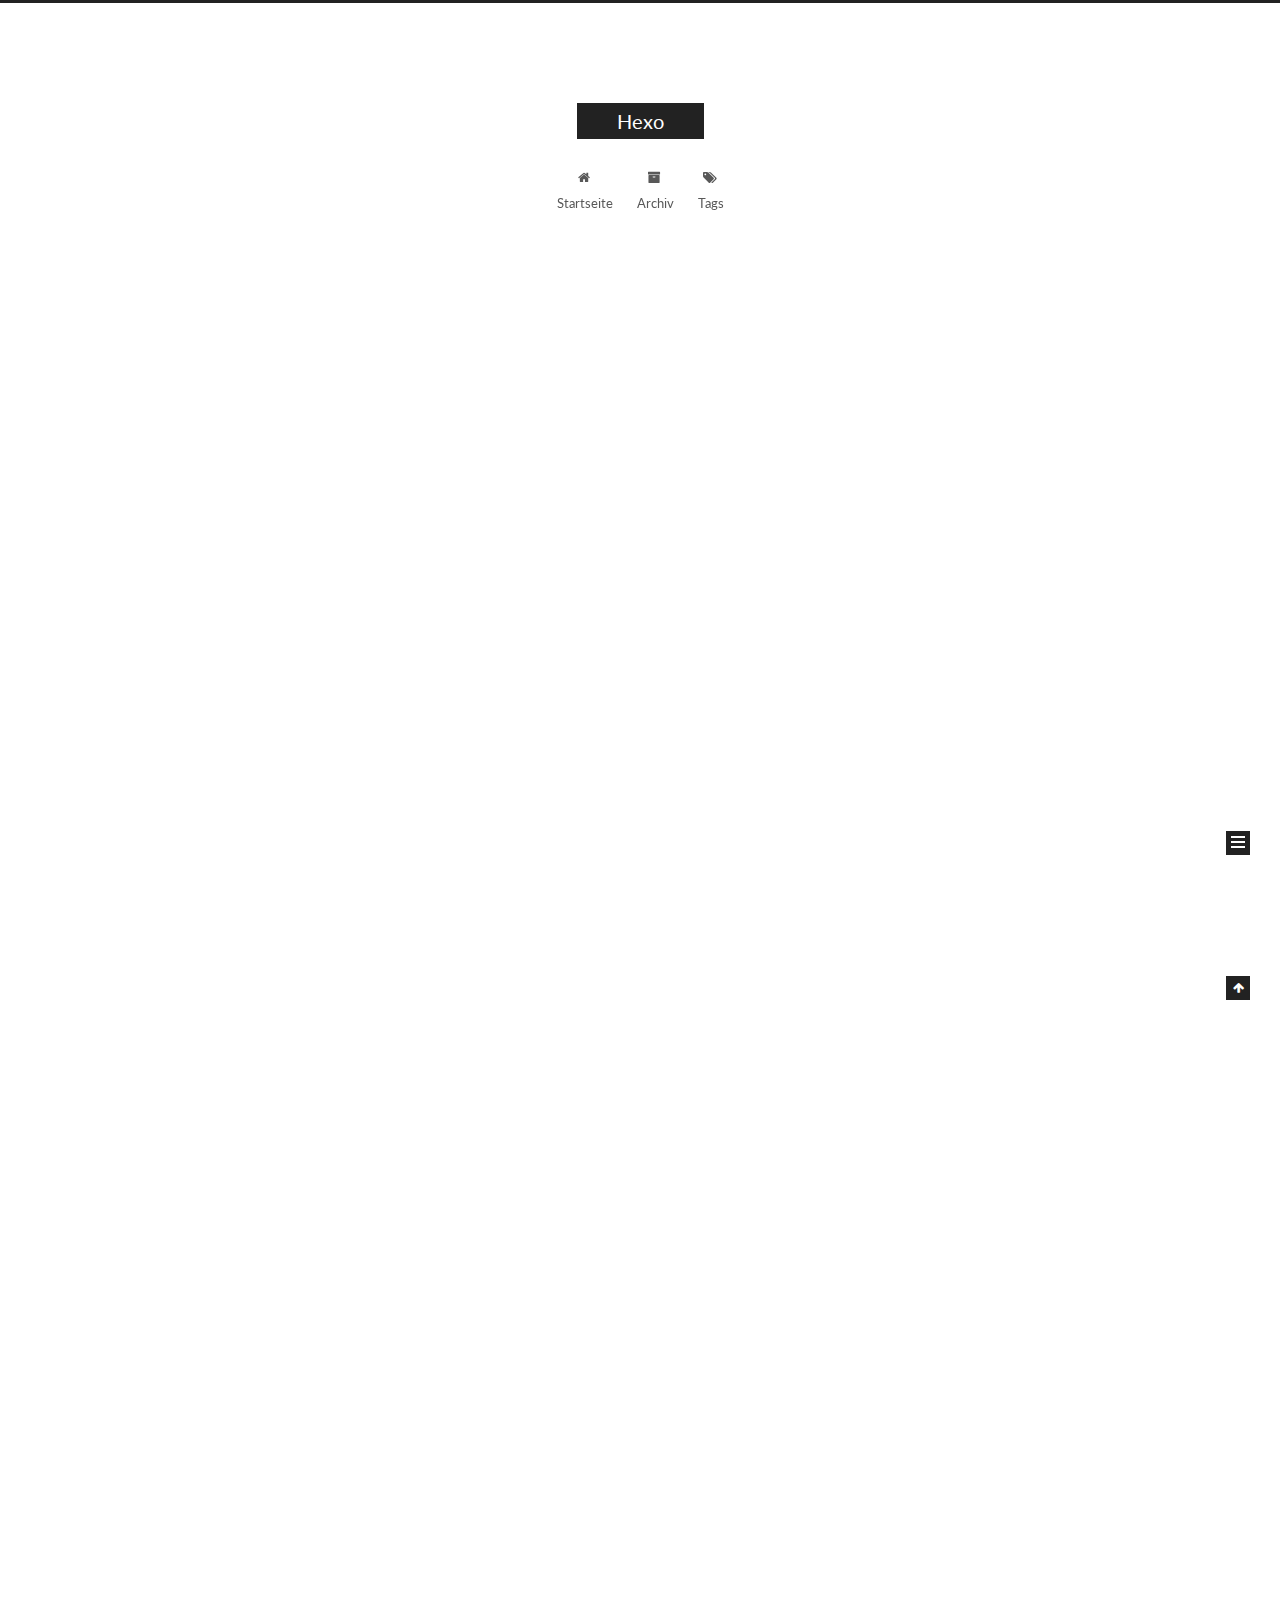
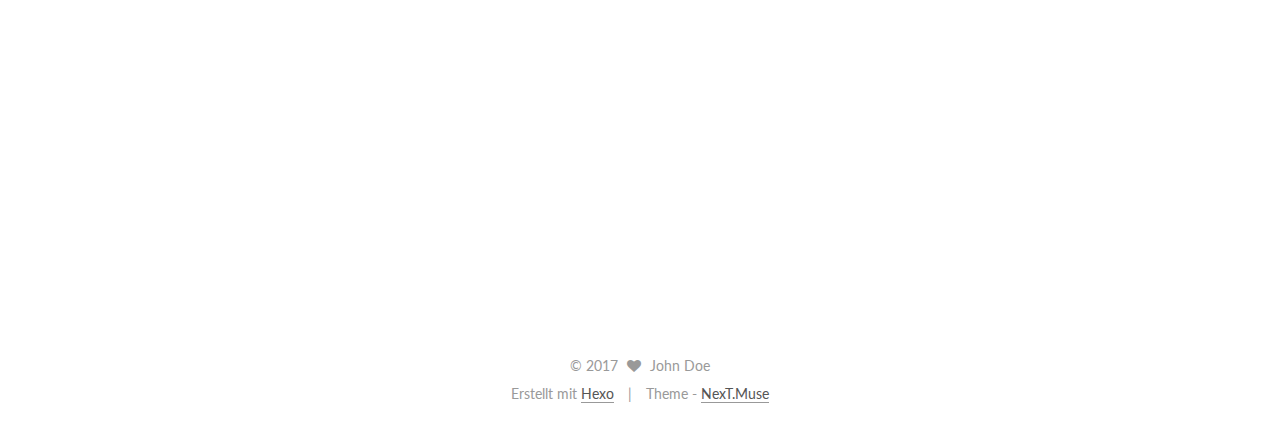
<file: index.html>
<!doctype html>



  


<html class="theme-next muse use-motion" lang="">
<head>
  <meta charset="UTF-8"/>
<meta http-equiv="X-UA-Compatible" content="IE=edge" />
<meta name="viewport" content="width=device-width, initial-scale=1, maximum-scale=1"/>



<meta http-equiv="Cache-Control" content="no-transform" />
<meta http-equiv="Cache-Control" content="no-siteapp" />















  
  
  <link href="/lib/fancybox/source/jquery.fancybox.css?v=2.1.5" rel="stylesheet" type="text/css" />




  
  
  
  

  
    
    
  

  

  

  

  

  
    
    
    <link href="//fonts.googleapis.com/css?family=Lato:300,300italic,400,400italic,700,700italic&subset=latin,latin-ext" rel="stylesheet" type="text/css">
  






<link href="/lib/font-awesome/css/font-awesome.min.css?v=4.6.2" rel="stylesheet" type="text/css" />

<link href="/css/main.css?v=5.1.0" rel="stylesheet" type="text/css" />


  <meta name="keywords" content="Hexo, NexT" />








  <link rel="shortcut icon" type="image/x-icon" href="/favicon.ico?v=5.1.0" />






<meta property="og:type" content="website">
<meta property="og:title" content="Hexo">
<meta property="og:url" content="http://yoursite.com/index.html">
<meta property="og:site_name" content="Hexo">
<meta name="twitter:card" content="summary">
<meta name="twitter:title" content="Hexo">



<script type="text/javascript" id="hexo.configurations">
  var NexT = window.NexT || {};
  var CONFIG = {
    root: '/',
    scheme: 'Muse',
    sidebar: {"position":"left","display":"post","offset":12,"offset_float":0,"b2t":false,"scrollpercent":false},
    fancybox: true,
    motion: true,
    duoshuo: {
      userId: '0',
      author: 'Author'
    },
    algolia: {
      applicationID: '',
      apiKey: '',
      indexName: '',
      hits: {"per_page":10},
      labels: {"input_placeholder":"Search for Posts","hits_empty":"We didn't find any results for the search: ${query}","hits_stats":"${hits} results found in ${time} ms"}
    }
  };
</script>



  <link rel="canonical" href="http://yoursite.com/"/>





  <title> Hexo </title>
</head>

<body itemscope itemtype="http://schema.org/WebPage" lang="">

  














  
  
    
  

  <div class="container one-collumn sidebar-position-left 
   page-home 
 ">
    <div class="headband"></div>

    <header id="header" class="header" itemscope itemtype="http://schema.org/WPHeader">
      <div class="header-inner"><div class="site-brand-wrapper">
  <div class="site-meta ">
    

    <div class="custom-logo-site-title">
      <a href="/"  class="brand" rel="start">
        <span class="logo-line-before"><i></i></span>
        <span class="site-title">Hexo</span>
        <span class="logo-line-after"><i></i></span>
      </a>
    </div>
      
        <p class="site-subtitle"></p>
      
  </div>

  <div class="site-nav-toggle">
    <button>
      <span class="btn-bar"></span>
      <span class="btn-bar"></span>
      <span class="btn-bar"></span>
    </button>
  </div>
</div>

<nav class="site-nav">
  

  
    <ul id="menu" class="menu">
      
        
        <li class="menu-item menu-item-home">
          <a href="/" rel="section">
            
              <i class="menu-item-icon fa fa-fw fa-home"></i> <br />
            
            Startseite
          </a>
        </li>
      
        
        <li class="menu-item menu-item-archives">
          <a href="/archives" rel="section">
            
              <i class="menu-item-icon fa fa-fw fa-archive"></i> <br />
            
            Archiv
          </a>
        </li>
      
        
        <li class="menu-item menu-item-tags">
          <a href="/tags" rel="section">
            
              <i class="menu-item-icon fa fa-fw fa-tags"></i> <br />
            
            Tags
          </a>
        </li>
      

      
    </ul>
  

  
</nav>



 </div>
    </header>

    <main id="main" class="main">
      <div class="main-inner">
        <div class="content-wrap">
          <div id="content" class="content">
            
  <section id="posts" class="posts-expand">
    
      

  

  
  
  

  <article class="post post-type-normal " itemscope itemtype="http://schema.org/Article">
    <link itemprop="mainEntityOfPage" href="http://yoursite.com/2017/05/01/Mayday-1/">

    <span hidden itemprop="author" itemscope itemtype="http://schema.org/Person">
      <meta itemprop="name" content="John Doe">
      <meta itemprop="description" content="">
      <meta itemprop="image" content="/images/avatar.gif">
    </span>

    <span hidden itemprop="publisher" itemscope itemtype="http://schema.org/Organization">
      <meta itemprop="name" content="Hexo">
    </span>

    
      <header class="post-header">

        
        
          <h1 class="post-title" itemprop="name headline">
            
            
              
                
                <a class="post-title-link" href="/2017/05/01/Mayday-1/" itemprop="url">
                  Mayday 1
                </a>
              
            
          </h1>
        

        <div class="post-meta">
          <span class="post-time">
            
              <span class="post-meta-item-icon">
                <i class="fa fa-calendar-o"></i>
              </span>
              
                <span class="post-meta-item-text">Veröffentlicht am</span>
              
              <time title="Post created" itemprop="dateCreated datePublished" datetime="2017-05-01T19:03:59+08:00">
                2017-05-01
              </time>
            

            

            
          </span>

          

          
            
          

          
          

          

          

          

        </div>
      </header>
    


    <div class="post-body" itemprop="articleBody">

      
      

      
        
          
            <p>Today is a good day!</p>

          
        
      
    </div>

    <div>
      
    </div>

    <div>
      
    </div>


    <footer class="post-footer">
      

      

      

      
      
        <div class="post-eof"></div>
      
    </footer>
  </article>


    
      

  

  
  
  

  <article class="post post-type-normal " itemscope itemtype="http://schema.org/Article">
    <link itemprop="mainEntityOfPage" href="http://yoursite.com/2017/02/26/postName/">

    <span hidden itemprop="author" itemscope itemtype="http://schema.org/Person">
      <meta itemprop="name" content="John Doe">
      <meta itemprop="description" content="">
      <meta itemprop="image" content="/images/avatar.gif">
    </span>

    <span hidden itemprop="publisher" itemscope itemtype="http://schema.org/Organization">
      <meta itemprop="name" content="Hexo">
    </span>

    
      <header class="post-header">

        
        
          <h1 class="post-title" itemprop="name headline">
            
            
              
                
                <a class="post-title-link" href="/2017/02/26/postName/" itemprop="url">
                  postName
                </a>
              
            
          </h1>
        

        <div class="post-meta">
          <span class="post-time">
            
              <span class="post-meta-item-icon">
                <i class="fa fa-calendar-o"></i>
              </span>
              
                <span class="post-meta-item-text">Veröffentlicht am</span>
              
              <time title="Post created" itemprop="dateCreated datePublished" datetime="2017-02-26T08:47:24+08:00">
                2017-02-26
              </time>
            

            

            
          </span>

          

          
            
          

          
          

          

          

          

        </div>
      </header>
    


    <div class="post-body" itemprop="articleBody">

      
      

      
        
          
            <p>This is my first post!</p>

          
        
      
    </div>

    <div>
      
    </div>

    <div>
      
    </div>


    <footer class="post-footer">
      

      

      

      
      
        <div class="post-eof"></div>
      
    </footer>
  </article>


    
      

  

  
  
  

  <article class="post post-type-normal " itemscope itemtype="http://schema.org/Article">
    <link itemprop="mainEntityOfPage" href="http://yoursite.com/2017/02/26/hello-world/">

    <span hidden itemprop="author" itemscope itemtype="http://schema.org/Person">
      <meta itemprop="name" content="John Doe">
      <meta itemprop="description" content="">
      <meta itemprop="image" content="/images/avatar.gif">
    </span>

    <span hidden itemprop="publisher" itemscope itemtype="http://schema.org/Organization">
      <meta itemprop="name" content="Hexo">
    </span>

    
      <header class="post-header">

        
        
          <h1 class="post-title" itemprop="name headline">
            
            
              
                
                <a class="post-title-link" href="/2017/02/26/hello-world/" itemprop="url">
                  Hello World
                </a>
              
            
          </h1>
        

        <div class="post-meta">
          <span class="post-time">
            
              <span class="post-meta-item-icon">
                <i class="fa fa-calendar-o"></i>
              </span>
              
                <span class="post-meta-item-text">Veröffentlicht am</span>
              
              <time title="Post created" itemprop="dateCreated datePublished" datetime="2017-02-26T08:04:12+08:00">
                2017-02-26
              </time>
            

            

            
          </span>

          

          
            
          

          
          

          

          

          

        </div>
      </header>
    


    <div class="post-body" itemprop="articleBody">

      
      

      
        
          
            <p>Welcome to <a href="https://hexo.io/" target="_blank" rel="external">Hexo</a>! This is your very first post. Check <a href="https://hexo.io/docs/" target="_blank" rel="external">documentation</a> for more info. If you get any problems when using Hexo, you can find the answer in <a href="https://hexo.io/docs/troubleshooting.html" target="_blank" rel="external">troubleshooting</a> or you can ask me on <a href="https://github.com/hexojs/hexo/issues" target="_blank" rel="external">GitHub</a>.</p>
<h2 id="Quick-Start"><a href="#Quick-Start" class="headerlink" title="Quick Start"></a>Quick Start</h2><h3 id="Create-a-new-post"><a href="#Create-a-new-post" class="headerlink" title="Create a new post"></a>Create a new post</h3><figure class="highlight bash"><table><tr><td class="gutter"><pre><div class="line">1</div></pre></td><td class="code"><pre><div class="line">$ hexo new <span class="string">"My New Post"</span></div></pre></td></tr></table></figure>
<p>More info: <a href="https://hexo.io/docs/writing.html" target="_blank" rel="external">Writing</a></p>
<h3 id="Run-server"><a href="#Run-server" class="headerlink" title="Run server"></a>Run server</h3><figure class="highlight bash"><table><tr><td class="gutter"><pre><div class="line">1</div></pre></td><td class="code"><pre><div class="line">$ hexo server</div></pre></td></tr></table></figure>
<p>More info: <a href="https://hexo.io/docs/server.html" target="_blank" rel="external">Server</a></p>
<h3 id="Generate-static-files"><a href="#Generate-static-files" class="headerlink" title="Generate static files"></a>Generate static files</h3><figure class="highlight bash"><table><tr><td class="gutter"><pre><div class="line">1</div></pre></td><td class="code"><pre><div class="line">$ hexo generate</div></pre></td></tr></table></figure>
<p>More info: <a href="https://hexo.io/docs/generating.html" target="_blank" rel="external">Generating</a></p>
<h3 id="Deploy-to-remote-sites"><a href="#Deploy-to-remote-sites" class="headerlink" title="Deploy to remote sites"></a>Deploy to remote sites</h3><figure class="highlight bash"><table><tr><td class="gutter"><pre><div class="line">1</div></pre></td><td class="code"><pre><div class="line">$ hexo deploy</div></pre></td></tr></table></figure>
<p>More info: <a href="https://hexo.io/docs/deployment.html" target="_blank" rel="external">Deployment</a></p>

          
        
      
    </div>

    <div>
      
    </div>

    <div>
      
    </div>


    <footer class="post-footer">
      

      

      

      
      
        <div class="post-eof"></div>
      
    </footer>
  </article>


    
  </section>

  

          
          </div>
          


          

        </div>
        
          
  
  <div class="sidebar-toggle">
    <div class="sidebar-toggle-line-wrap">
      <span class="sidebar-toggle-line sidebar-toggle-line-first"></span>
      <span class="sidebar-toggle-line sidebar-toggle-line-middle"></span>
      <span class="sidebar-toggle-line sidebar-toggle-line-last"></span>
    </div>
  </div>

  <aside id="sidebar" class="sidebar">
    <div class="sidebar-inner">

      

      

      <section class="site-overview sidebar-panel sidebar-panel-active">
        <div class="site-author motion-element" itemprop="author" itemscope itemtype="http://schema.org/Person">
          <img class="site-author-image" itemprop="image"
               src="/images/avatar.gif"
               alt="John Doe" />
          <p class="site-author-name" itemprop="name">John Doe</p>
           
              <p class="site-description motion-element" itemprop="description"></p>
          
        </div>
        <nav class="site-state motion-element">
        
          
            <div class="site-state-item site-state-posts">
              <a href="/archives">
                <span class="site-state-item-count">3</span>
                <span class="site-state-item-name">Artikel</span>
              </a>
            </div>
          

          

          

        </nav>

        

        <div class="links-of-author motion-element">
          
        </div>

        
        

        
        

        


      </section>

      

      

    </div>
  </aside>


        
      </div>
    </main>

    <footer id="footer" class="footer">
      <div class="footer-inner">
        <div class="copyright" >
  
  &copy; 
  <span itemprop="copyrightYear">2017</span>
  <span class="with-love">
    <i class="fa fa-heart"></i>
  </span>
  <span class="author" itemprop="copyrightHolder">John Doe</span>
</div>


<div class="powered-by">
  Erstellt mit  <a class="theme-link" href="https://hexo.io">Hexo</a>
</div>

<div class="theme-info">
  Theme -
  <a class="theme-link" href="https://github.com/iissnan/hexo-theme-next">
    NexT.Muse
  </a>
</div>


        

        
      </div>
    </footer>

    
      <div class="back-to-top">
        <i class="fa fa-arrow-up"></i>
        
      </div>
    
    
  </div>

  

<script type="text/javascript">
  if (Object.prototype.toString.call(window.Promise) !== '[object Function]') {
    window.Promise = null;
  }
</script>









  




  
  <script type="text/javascript" src="/lib/jquery/index.js?v=2.1.3"></script>

  
  <script type="text/javascript" src="/lib/fastclick/lib/fastclick.min.js?v=1.0.6"></script>

  
  <script type="text/javascript" src="/lib/jquery_lazyload/jquery.lazyload.js?v=1.9.7"></script>

  
  <script type="text/javascript" src="/lib/velocity/velocity.min.js?v=1.2.1"></script>

  
  <script type="text/javascript" src="/lib/velocity/velocity.ui.min.js?v=1.2.1"></script>

  
  <script type="text/javascript" src="/lib/fancybox/source/jquery.fancybox.pack.js?v=2.1.5"></script>


  


  <script type="text/javascript" src="/js/src/utils.js?v=5.1.0"></script>

  <script type="text/javascript" src="/js/src/motion.js?v=5.1.0"></script>



  
  

  

  


  <script type="text/javascript" src="/js/src/bootstrap.js?v=5.1.0"></script>



  



  




	





  





  





  



  
  

  

  

  

  


  

</body>
</html>
</file>
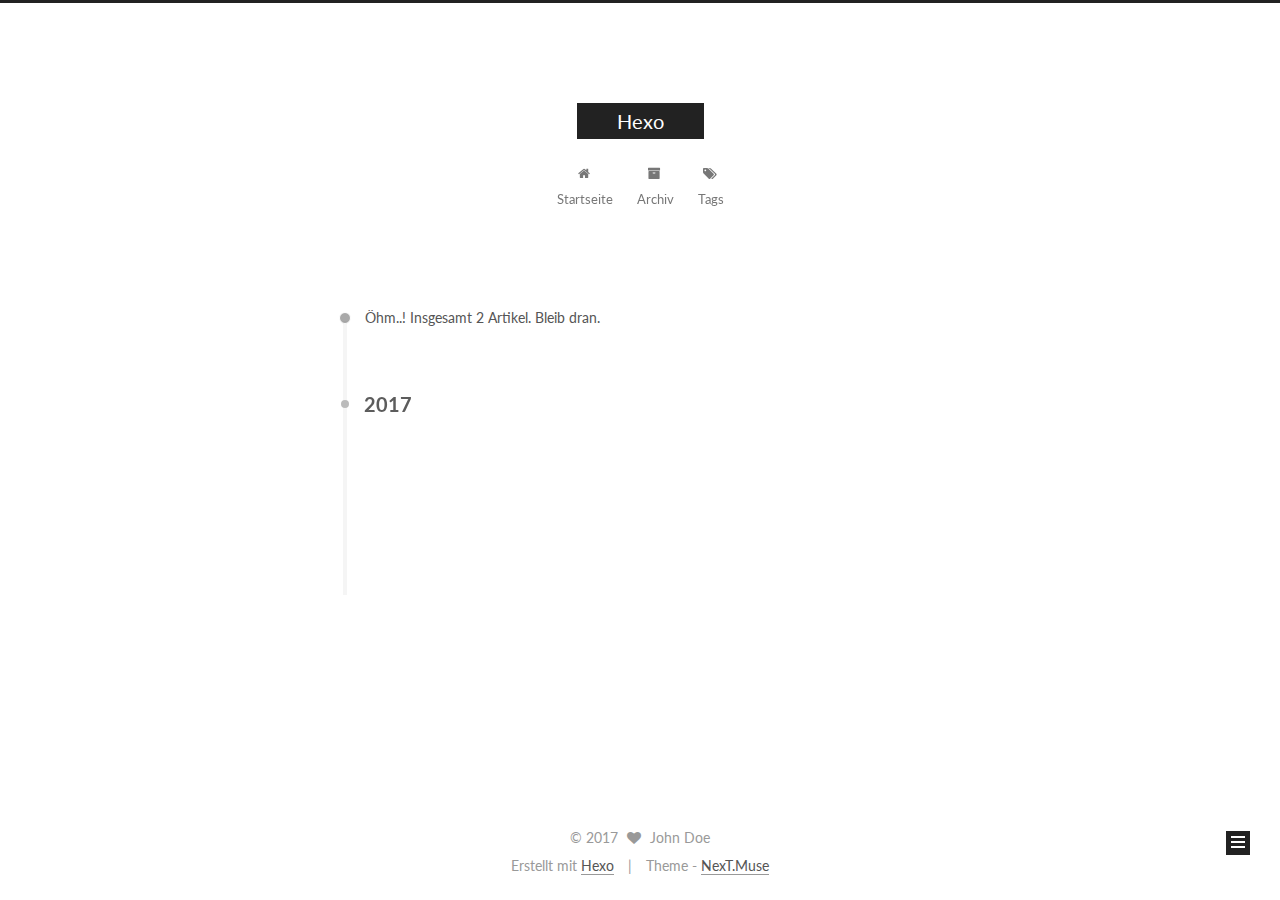
<file: archives/index.html>
<!doctype html>



  


<html class="theme-next muse use-motion" lang="">
<head>
  <meta charset="UTF-8"/>
<meta http-equiv="X-UA-Compatible" content="IE=edge" />
<meta name="viewport" content="width=device-width, initial-scale=1, maximum-scale=1"/>



<meta http-equiv="Cache-Control" content="no-transform" />
<meta http-equiv="Cache-Control" content="no-siteapp" />















  
  
  <link href="/lib/fancybox/source/jquery.fancybox.css?v=2.1.5" rel="stylesheet" type="text/css" />




  
  
  
  

  
    
    
  

  

  

  

  

  
    
    
    <link href="//fonts.googleapis.com/css?family=Lato:300,300italic,400,400italic,700,700italic&subset=latin,latin-ext" rel="stylesheet" type="text/css">
  






<link href="/lib/font-awesome/css/font-awesome.min.css?v=4.6.2" rel="stylesheet" type="text/css" />

<link href="/css/main.css?v=5.1.0" rel="stylesheet" type="text/css" />


  <meta name="keywords" content="Hexo, NexT" />








  <link rel="shortcut icon" type="image/x-icon" href="/favicon.ico?v=5.1.0" />






<meta property="og:type" content="website">
<meta property="og:title" content="Hexo">
<meta property="og:url" content="http://yoursite.com/archives/index.html">
<meta property="og:site_name" content="Hexo">
<meta name="twitter:card" content="summary">
<meta name="twitter:title" content="Hexo">



<script type="text/javascript" id="hexo.configurations">
  var NexT = window.NexT || {};
  var CONFIG = {
    root: '/',
    scheme: 'Muse',
    sidebar: {"position":"left","display":"post","offset":12,"offset_float":0,"b2t":false,"scrollpercent":false},
    fancybox: true,
    motion: true,
    duoshuo: {
      userId: '0',
      author: 'Author'
    },
    algolia: {
      applicationID: '',
      apiKey: '',
      indexName: '',
      hits: {"per_page":10},
      labels: {"input_placeholder":"Search for Posts","hits_empty":"We didn't find any results for the search: ${query}","hits_stats":"${hits} results found in ${time} ms"}
    }
  };
</script>



  <link rel="canonical" href="http://yoursite.com/archives/"/>





  <title> Archiv | Hexo </title>
</head>

<body itemscope itemtype="http://schema.org/WebPage" lang="">

  














  
  
    
  

  <div class="container one-collumn sidebar-position-left  page-archive  ">
    <div class="headband"></div>

    <header id="header" class="header" itemscope itemtype="http://schema.org/WPHeader">
      <div class="header-inner"><div class="site-brand-wrapper">
  <div class="site-meta ">
    

    <div class="custom-logo-site-title">
      <a href="/"  class="brand" rel="start">
        <span class="logo-line-before"><i></i></span>
        <span class="site-title">Hexo</span>
        <span class="logo-line-after"><i></i></span>
      </a>
    </div>
      
        <p class="site-subtitle"></p>
      
  </div>

  <div class="site-nav-toggle">
    <button>
      <span class="btn-bar"></span>
      <span class="btn-bar"></span>
      <span class="btn-bar"></span>
    </button>
  </div>
</div>

<nav class="site-nav">
  

  
    <ul id="menu" class="menu">
      
        
        <li class="menu-item menu-item-home">
          <a href="/" rel="section">
            
              <i class="menu-item-icon fa fa-fw fa-home"></i> <br />
            
            Startseite
          </a>
        </li>
      
        
        <li class="menu-item menu-item-archives">
          <a href="/archives" rel="section">
            
              <i class="menu-item-icon fa fa-fw fa-archive"></i> <br />
            
            Archiv
          </a>
        </li>
      
        
        <li class="menu-item menu-item-tags">
          <a href="/tags" rel="section">
            
              <i class="menu-item-icon fa fa-fw fa-tags"></i> <br />
            
            Tags
          </a>
        </li>
      

      
    </ul>
  

  
</nav>



 </div>
    </header>

    <main id="main" class="main">
      <div class="main-inner">
        <div class="content-wrap">
          <div id="content" class="content">
            

  <section id="posts" class="posts-collapse">
    <span class="archive-move-on"></span>

    <span class="archive-page-counter">
      
      
      
        
      
      Öhm..! Insgesamt 2 Artikel. Bleib dran.
    </span>

    

      
      
      

      
        
        <div class="collection-title">
          <h2 class="archive-year motion-element" id="archive-year-2017">2017</h2>
        </div>
      
      

      

  <article class="post post-type-normal" itemscope itemtype="http://schema.org/Article">
    <header class="post-header">

      <h1 class="post-title">
        
            <a class="post-title-link" href="/2017/02/26/postName/" itemprop="url">
              
                <span itemprop="name">postName</span>
              
            </a>
        
      </h1>

      <div class="post-meta">
        <time class="post-time" itemprop="dateCreated"
              datetime="2017-02-26T08:47:24+08:00"
              content="2017-02-26" >
          02-26
        </time>
      </div>

    </header>
  </article>



    

      
      
      

      
      

      

  <article class="post post-type-normal" itemscope itemtype="http://schema.org/Article">
    <header class="post-header">

      <h1 class="post-title">
        
            <a class="post-title-link" href="/2017/02/26/hello-world/" itemprop="url">
              
                <span itemprop="name">Hello World</span>
              
            </a>
        
      </h1>

      <div class="post-meta">
        <time class="post-time" itemprop="dateCreated"
              datetime="2017-02-26T08:04:12+08:00"
              content="2017-02-26" >
          02-26
        </time>
      </div>

    </header>
  </article>



    

  </section>

  


          
          </div>
          


          

        </div>
        
          
  
  <div class="sidebar-toggle">
    <div class="sidebar-toggle-line-wrap">
      <span class="sidebar-toggle-line sidebar-toggle-line-first"></span>
      <span class="sidebar-toggle-line sidebar-toggle-line-middle"></span>
      <span class="sidebar-toggle-line sidebar-toggle-line-last"></span>
    </div>
  </div>

  <aside id="sidebar" class="sidebar">
    <div class="sidebar-inner">

      

      

      <section class="site-overview sidebar-panel sidebar-panel-active">
        <div class="site-author motion-element" itemprop="author" itemscope itemtype="http://schema.org/Person">
          <img class="site-author-image" itemprop="image"
               src="/images/avatar.gif"
               alt="John Doe" />
          <p class="site-author-name" itemprop="name">John Doe</p>
           
              <p class="site-description motion-element" itemprop="description"></p>
          
        </div>
        <nav class="site-state motion-element">
        
          
            <div class="site-state-item site-state-posts">
              <a href="/archives">
                <span class="site-state-item-count">2</span>
                <span class="site-state-item-name">Artikel</span>
              </a>
            </div>
          

          

          

        </nav>

        

        <div class="links-of-author motion-element">
          
        </div>

        
        

        
        

        


      </section>

      

      

    </div>
  </aside>


        
      </div>
    </main>

    <footer id="footer" class="footer">
      <div class="footer-inner">
        <div class="copyright" >
  
  &copy; 
  <span itemprop="copyrightYear">2017</span>
  <span class="with-love">
    <i class="fa fa-heart"></i>
  </span>
  <span class="author" itemprop="copyrightHolder">John Doe</span>
</div>


<div class="powered-by">
  Erstellt mit  <a class="theme-link" href="https://hexo.io">Hexo</a>
</div>

<div class="theme-info">
  Theme -
  <a class="theme-link" href="https://github.com/iissnan/hexo-theme-next">
    NexT.Muse
  </a>
</div>


        

        
      </div>
    </footer>

    
      <div class="back-to-top">
        <i class="fa fa-arrow-up"></i>
        
      </div>
    
    
  </div>

  

<script type="text/javascript">
  if (Object.prototype.toString.call(window.Promise) !== '[object Function]') {
    window.Promise = null;
  }
</script>









  




  
  <script type="text/javascript" src="/lib/jquery/index.js?v=2.1.3"></script>

  
  <script type="text/javascript" src="/lib/fastclick/lib/fastclick.min.js?v=1.0.6"></script>

  
  <script type="text/javascript" src="/lib/jquery_lazyload/jquery.lazyload.js?v=1.9.7"></script>

  
  <script type="text/javascript" src="/lib/velocity/velocity.min.js?v=1.2.1"></script>

  
  <script type="text/javascript" src="/lib/velocity/velocity.ui.min.js?v=1.2.1"></script>

  
  <script type="text/javascript" src="/lib/fancybox/source/jquery.fancybox.pack.js?v=2.1.5"></script>


  


  <script type="text/javascript" src="/js/src/utils.js?v=5.1.0"></script>

  <script type="text/javascript" src="/js/src/motion.js?v=5.1.0"></script>



  
  

  
  
    <script type="text/javascript" id="motion.page.archive">
      $('.archive-year').velocity('transition.slideLeftIn');
    </script>
  


  


  <script type="text/javascript" src="/js/src/bootstrap.js?v=5.1.0"></script>



  



  




	





  





  





  



  
  

  

  

  

  


  

</body>
</html>
</file>
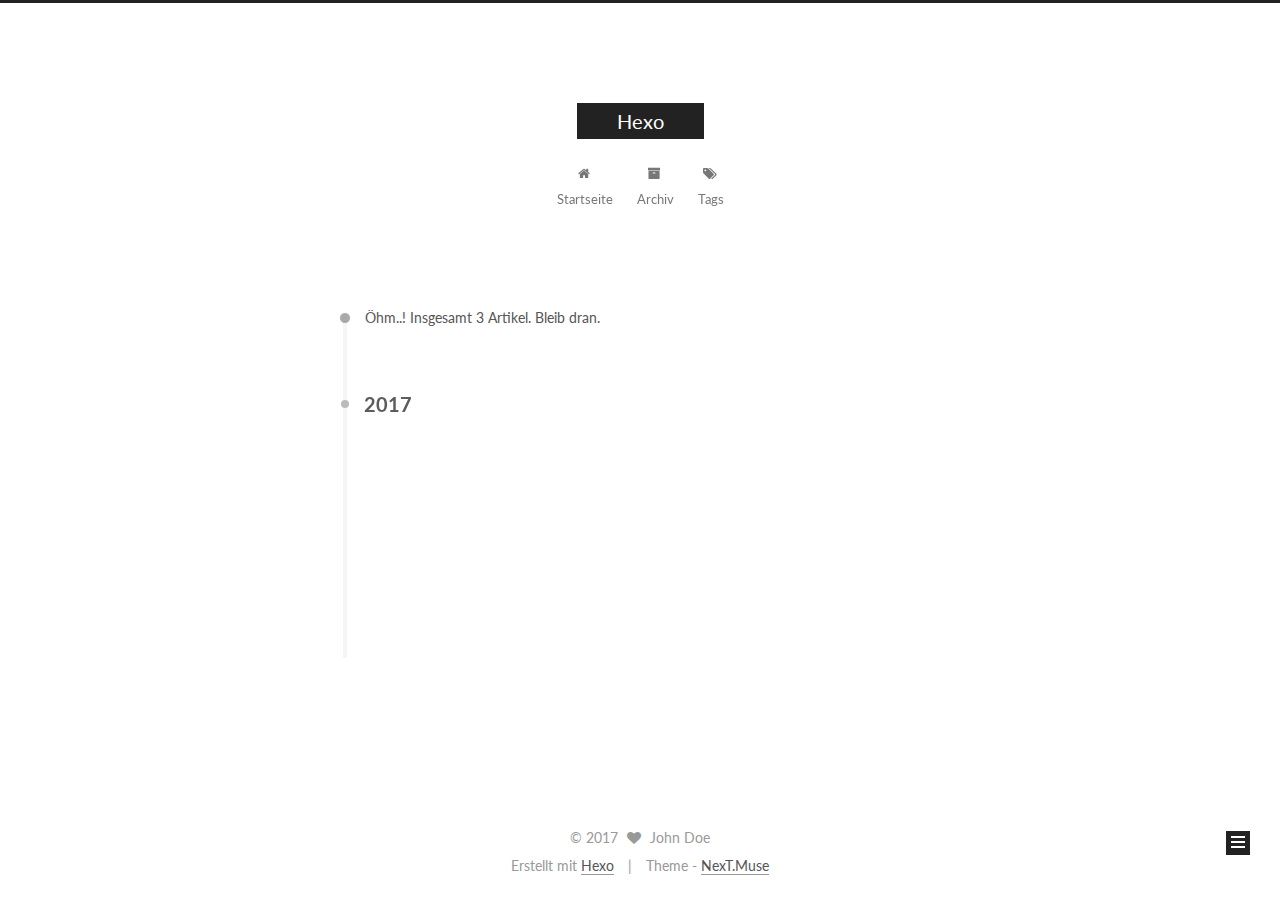
<file: archives/2017/index.html>
<!doctype html>



  


<html class="theme-next muse use-motion" lang="">
<head>
  <meta charset="UTF-8"/>
<meta http-equiv="X-UA-Compatible" content="IE=edge" />
<meta name="viewport" content="width=device-width, initial-scale=1, maximum-scale=1"/>



<meta http-equiv="Cache-Control" content="no-transform" />
<meta http-equiv="Cache-Control" content="no-siteapp" />















  
  
  <link href="/lib/fancybox/source/jquery.fancybox.css?v=2.1.5" rel="stylesheet" type="text/css" />




  
  
  
  

  
    
    
  

  

  

  

  

  
    
    
    <link href="//fonts.googleapis.com/css?family=Lato:300,300italic,400,400italic,700,700italic&subset=latin,latin-ext" rel="stylesheet" type="text/css">
  






<link href="/lib/font-awesome/css/font-awesome.min.css?v=4.6.2" rel="stylesheet" type="text/css" />

<link href="/css/main.css?v=5.1.0" rel="stylesheet" type="text/css" />


  <meta name="keywords" content="Hexo, NexT" />








  <link rel="shortcut icon" type="image/x-icon" href="/favicon.ico?v=5.1.0" />






<meta property="og:type" content="website">
<meta property="og:title" content="Hexo">
<meta property="og:url" content="http://yoursite.com/archives/2017/index.html">
<meta property="og:site_name" content="Hexo">
<meta name="twitter:card" content="summary">
<meta name="twitter:title" content="Hexo">



<script type="text/javascript" id="hexo.configurations">
  var NexT = window.NexT || {};
  var CONFIG = {
    root: '/',
    scheme: 'Muse',
    sidebar: {"position":"left","display":"post","offset":12,"offset_float":0,"b2t":false,"scrollpercent":false},
    fancybox: true,
    motion: true,
    duoshuo: {
      userId: '0',
      author: 'Author'
    },
    algolia: {
      applicationID: '',
      apiKey: '',
      indexName: '',
      hits: {"per_page":10},
      labels: {"input_placeholder":"Search for Posts","hits_empty":"We didn't find any results for the search: ${query}","hits_stats":"${hits} results found in ${time} ms"}
    }
  };
</script>



  <link rel="canonical" href="http://yoursite.com/archives/2017/"/>





  <title> Archiv | Hexo </title>
</head>

<body itemscope itemtype="http://schema.org/WebPage" lang="">

  














  
  
    
  

  <div class="container one-collumn sidebar-position-left  page-archive  ">
    <div class="headband"></div>

    <header id="header" class="header" itemscope itemtype="http://schema.org/WPHeader">
      <div class="header-inner"><div class="site-brand-wrapper">
  <div class="site-meta ">
    

    <div class="custom-logo-site-title">
      <a href="/"  class="brand" rel="start">
        <span class="logo-line-before"><i></i></span>
        <span class="site-title">Hexo</span>
        <span class="logo-line-after"><i></i></span>
      </a>
    </div>
      
        <p class="site-subtitle"></p>
      
  </div>

  <div class="site-nav-toggle">
    <button>
      <span class="btn-bar"></span>
      <span class="btn-bar"></span>
      <span class="btn-bar"></span>
    </button>
  </div>
</div>

<nav class="site-nav">
  

  
    <ul id="menu" class="menu">
      
        
        <li class="menu-item menu-item-home">
          <a href="/" rel="section">
            
              <i class="menu-item-icon fa fa-fw fa-home"></i> <br />
            
            Startseite
          </a>
        </li>
      
        
        <li class="menu-item menu-item-archives">
          <a href="/archives" rel="section">
            
              <i class="menu-item-icon fa fa-fw fa-archive"></i> <br />
            
            Archiv
          </a>
        </li>
      
        
        <li class="menu-item menu-item-tags">
          <a href="/tags" rel="section">
            
              <i class="menu-item-icon fa fa-fw fa-tags"></i> <br />
            
            Tags
          </a>
        </li>
      

      
    </ul>
  

  
</nav>



 </div>
    </header>

    <main id="main" class="main">
      <div class="main-inner">
        <div class="content-wrap">
          <div id="content" class="content">
            

  <section id="posts" class="posts-collapse">
    <span class="archive-move-on"></span>

    <span class="archive-page-counter">
      
      
      
        
      
      Öhm..! Insgesamt 3 Artikel. Bleib dran.
    </span>

    

      
      
      

      
        
        <div class="collection-title">
          <h2 class="archive-year motion-element" id="archive-year-2017">2017</h2>
        </div>
      
      

      

  <article class="post post-type-normal" itemscope itemtype="http://schema.org/Article">
    <header class="post-header">

      <h1 class="post-title">
        
            <a class="post-title-link" href="/2017/05/01/Mayday-1/" itemprop="url">
              
                <span itemprop="name">Mayday 1</span>
              
            </a>
        
      </h1>

      <div class="post-meta">
        <time class="post-time" itemprop="dateCreated"
              datetime="2017-05-01T19:03:59+08:00"
              content="2017-05-01" >
          05-01
        </time>
      </div>

    </header>
  </article>



    

      
      
      

      
      

      

  <article class="post post-type-normal" itemscope itemtype="http://schema.org/Article">
    <header class="post-header">

      <h1 class="post-title">
        
            <a class="post-title-link" href="/2017/02/26/postName/" itemprop="url">
              
                <span itemprop="name">postName</span>
              
            </a>
        
      </h1>

      <div class="post-meta">
        <time class="post-time" itemprop="dateCreated"
              datetime="2017-02-26T08:47:24+08:00"
              content="2017-02-26" >
          02-26
        </time>
      </div>

    </header>
  </article>



    

      
      
      

      
      

      

  <article class="post post-type-normal" itemscope itemtype="http://schema.org/Article">
    <header class="post-header">

      <h1 class="post-title">
        
            <a class="post-title-link" href="/2017/02/26/hello-world/" itemprop="url">
              
                <span itemprop="name">Hello World</span>
              
            </a>
        
      </h1>

      <div class="post-meta">
        <time class="post-time" itemprop="dateCreated"
              datetime="2017-02-26T08:04:12+08:00"
              content="2017-02-26" >
          02-26
        </time>
      </div>

    </header>
  </article>



    

  </section>

  


          
          </div>
          


          

        </div>
        
          
  
  <div class="sidebar-toggle">
    <div class="sidebar-toggle-line-wrap">
      <span class="sidebar-toggle-line sidebar-toggle-line-first"></span>
      <span class="sidebar-toggle-line sidebar-toggle-line-middle"></span>
      <span class="sidebar-toggle-line sidebar-toggle-line-last"></span>
    </div>
  </div>

  <aside id="sidebar" class="sidebar">
    <div class="sidebar-inner">

      

      

      <section class="site-overview sidebar-panel sidebar-panel-active">
        <div class="site-author motion-element" itemprop="author" itemscope itemtype="http://schema.org/Person">
          <img class="site-author-image" itemprop="image"
               src="/images/avatar.gif"
               alt="John Doe" />
          <p class="site-author-name" itemprop="name">John Doe</p>
           
              <p class="site-description motion-element" itemprop="description"></p>
          
        </div>
        <nav class="site-state motion-element">
        
          
            <div class="site-state-item site-state-posts">
              <a href="/archives">
                <span class="site-state-item-count">3</span>
                <span class="site-state-item-name">Artikel</span>
              </a>
            </div>
          

          

          

        </nav>

        

        <div class="links-of-author motion-element">
          
        </div>

        
        

        
        

        


      </section>

      

      

    </div>
  </aside>


        
      </div>
    </main>

    <footer id="footer" class="footer">
      <div class="footer-inner">
        <div class="copyright" >
  
  &copy; 
  <span itemprop="copyrightYear">2017</span>
  <span class="with-love">
    <i class="fa fa-heart"></i>
  </span>
  <span class="author" itemprop="copyrightHolder">John Doe</span>
</div>


<div class="powered-by">
  Erstellt mit  <a class="theme-link" href="https://hexo.io">Hexo</a>
</div>

<div class="theme-info">
  Theme -
  <a class="theme-link" href="https://github.com/iissnan/hexo-theme-next">
    NexT.Muse
  </a>
</div>


        

        
      </div>
    </footer>

    
      <div class="back-to-top">
        <i class="fa fa-arrow-up"></i>
        
      </div>
    
    
  </div>

  

<script type="text/javascript">
  if (Object.prototype.toString.call(window.Promise) !== '[object Function]') {
    window.Promise = null;
  }
</script>









  




  
  <script type="text/javascript" src="/lib/jquery/index.js?v=2.1.3"></script>

  
  <script type="text/javascript" src="/lib/fastclick/lib/fastclick.min.js?v=1.0.6"></script>

  
  <script type="text/javascript" src="/lib/jquery_lazyload/jquery.lazyload.js?v=1.9.7"></script>

  
  <script type="text/javascript" src="/lib/velocity/velocity.min.js?v=1.2.1"></script>

  
  <script type="text/javascript" src="/lib/velocity/velocity.ui.min.js?v=1.2.1"></script>

  
  <script type="text/javascript" src="/lib/fancybox/source/jquery.fancybox.pack.js?v=2.1.5"></script>


  


  <script type="text/javascript" src="/js/src/utils.js?v=5.1.0"></script>

  <script type="text/javascript" src="/js/src/motion.js?v=5.1.0"></script>



  
  

  
  
    <script type="text/javascript" id="motion.page.archive">
      $('.archive-year').velocity('transition.slideLeftIn');
    </script>
  


  


  <script type="text/javascript" src="/js/src/bootstrap.js?v=5.1.0"></script>



  



  




	





  





  





  



  
  

  

  

  

  


  

</body>
</html>
</file>
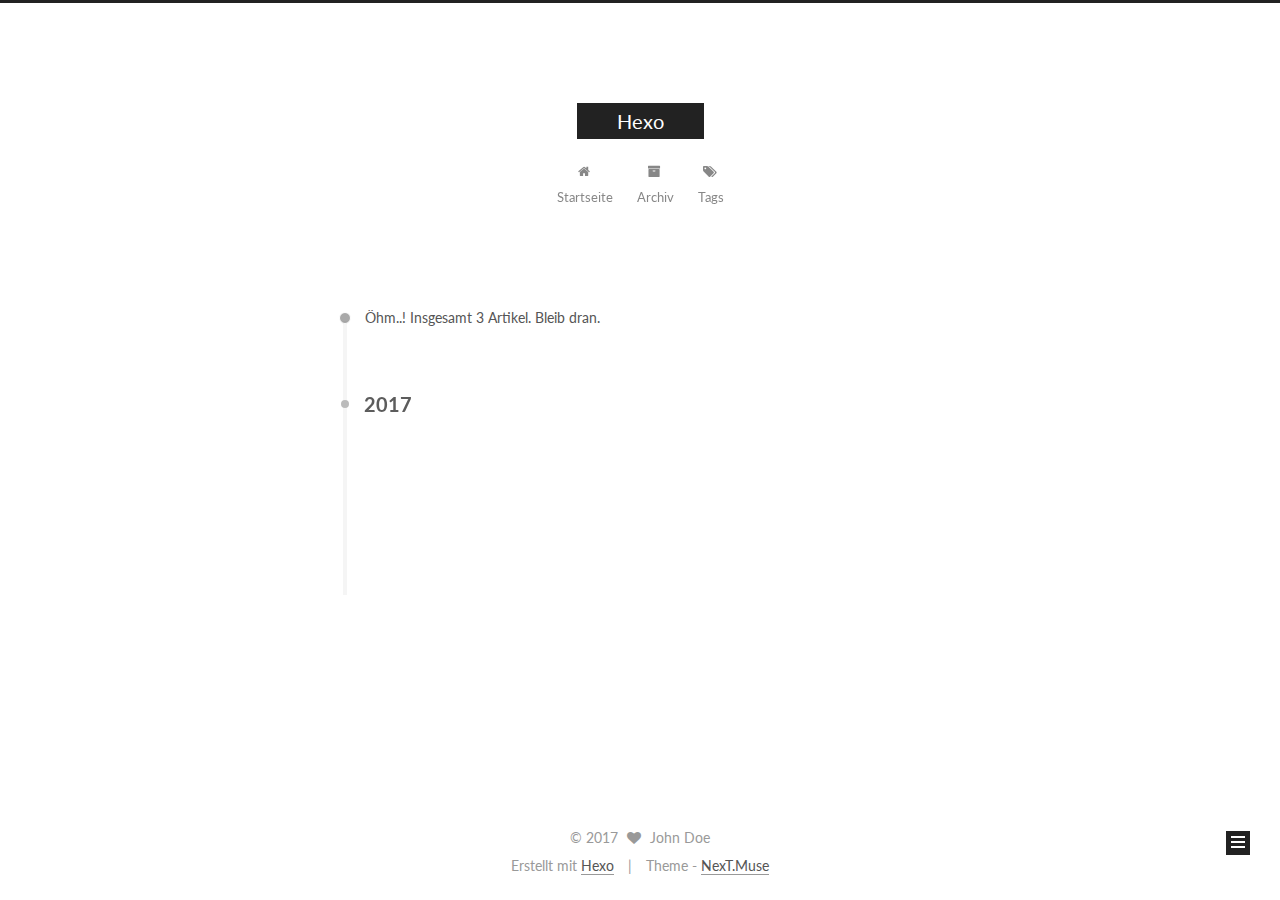
<file: archives/2017/02/index.html>
<!doctype html>



  


<html class="theme-next muse use-motion" lang="">
<head>
  <meta charset="UTF-8"/>
<meta http-equiv="X-UA-Compatible" content="IE=edge" />
<meta name="viewport" content="width=device-width, initial-scale=1, maximum-scale=1"/>



<meta http-equiv="Cache-Control" content="no-transform" />
<meta http-equiv="Cache-Control" content="no-siteapp" />















  
  
  <link href="/lib/fancybox/source/jquery.fancybox.css?v=2.1.5" rel="stylesheet" type="text/css" />




  
  
  
  

  
    
    
  

  

  

  

  

  
    
    
    <link href="//fonts.googleapis.com/css?family=Lato:300,300italic,400,400italic,700,700italic&subset=latin,latin-ext" rel="stylesheet" type="text/css">
  






<link href="/lib/font-awesome/css/font-awesome.min.css?v=4.6.2" rel="stylesheet" type="text/css" />

<link href="/css/main.css?v=5.1.0" rel="stylesheet" type="text/css" />


  <meta name="keywords" content="Hexo, NexT" />








  <link rel="shortcut icon" type="image/x-icon" href="/favicon.ico?v=5.1.0" />






<meta property="og:type" content="website">
<meta property="og:title" content="Hexo">
<meta property="og:url" content="http://yoursite.com/archives/2017/02/index.html">
<meta property="og:site_name" content="Hexo">
<meta name="twitter:card" content="summary">
<meta name="twitter:title" content="Hexo">



<script type="text/javascript" id="hexo.configurations">
  var NexT = window.NexT || {};
  var CONFIG = {
    root: '/',
    scheme: 'Muse',
    sidebar: {"position":"left","display":"post","offset":12,"offset_float":0,"b2t":false,"scrollpercent":false},
    fancybox: true,
    motion: true,
    duoshuo: {
      userId: '0',
      author: 'Author'
    },
    algolia: {
      applicationID: '',
      apiKey: '',
      indexName: '',
      hits: {"per_page":10},
      labels: {"input_placeholder":"Search for Posts","hits_empty":"We didn't find any results for the search: ${query}","hits_stats":"${hits} results found in ${time} ms"}
    }
  };
</script>



  <link rel="canonical" href="http://yoursite.com/archives/2017/02/"/>





  <title> Archiv | Hexo </title>
</head>

<body itemscope itemtype="http://schema.org/WebPage" lang="">

  














  
  
    
  

  <div class="container one-collumn sidebar-position-left  page-archive  ">
    <div class="headband"></div>

    <header id="header" class="header" itemscope itemtype="http://schema.org/WPHeader">
      <div class="header-inner"><div class="site-brand-wrapper">
  <div class="site-meta ">
    

    <div class="custom-logo-site-title">
      <a href="/"  class="brand" rel="start">
        <span class="logo-line-before"><i></i></span>
        <span class="site-title">Hexo</span>
        <span class="logo-line-after"><i></i></span>
      </a>
    </div>
      
        <p class="site-subtitle"></p>
      
  </div>

  <div class="site-nav-toggle">
    <button>
      <span class="btn-bar"></span>
      <span class="btn-bar"></span>
      <span class="btn-bar"></span>
    </button>
  </div>
</div>

<nav class="site-nav">
  

  
    <ul id="menu" class="menu">
      
        
        <li class="menu-item menu-item-home">
          <a href="/" rel="section">
            
              <i class="menu-item-icon fa fa-fw fa-home"></i> <br />
            
            Startseite
          </a>
        </li>
      
        
        <li class="menu-item menu-item-archives">
          <a href="/archives" rel="section">
            
              <i class="menu-item-icon fa fa-fw fa-archive"></i> <br />
            
            Archiv
          </a>
        </li>
      
        
        <li class="menu-item menu-item-tags">
          <a href="/tags" rel="section">
            
              <i class="menu-item-icon fa fa-fw fa-tags"></i> <br />
            
            Tags
          </a>
        </li>
      

      
    </ul>
  

  
</nav>



 </div>
    </header>

    <main id="main" class="main">
      <div class="main-inner">
        <div class="content-wrap">
          <div id="content" class="content">
            

  <section id="posts" class="posts-collapse">
    <span class="archive-move-on"></span>

    <span class="archive-page-counter">
      
      
      
        
      
      Öhm..! Insgesamt 3 Artikel. Bleib dran.
    </span>

    

      
      
      

      
        
        <div class="collection-title">
          <h2 class="archive-year motion-element" id="archive-year-2017">2017</h2>
        </div>
      
      

      

  <article class="post post-type-normal" itemscope itemtype="http://schema.org/Article">
    <header class="post-header">

      <h1 class="post-title">
        
            <a class="post-title-link" href="/2017/02/26/postName/" itemprop="url">
              
                <span itemprop="name">postName</span>
              
            </a>
        
      </h1>

      <div class="post-meta">
        <time class="post-time" itemprop="dateCreated"
              datetime="2017-02-26T08:47:24+08:00"
              content="2017-02-26" >
          02-26
        </time>
      </div>

    </header>
  </article>



    

      
      
      

      
      

      

  <article class="post post-type-normal" itemscope itemtype="http://schema.org/Article">
    <header class="post-header">

      <h1 class="post-title">
        
            <a class="post-title-link" href="/2017/02/26/hello-world/" itemprop="url">
              
                <span itemprop="name">Hello World</span>
              
            </a>
        
      </h1>

      <div class="post-meta">
        <time class="post-time" itemprop="dateCreated"
              datetime="2017-02-26T08:04:12+08:00"
              content="2017-02-26" >
          02-26
        </time>
      </div>

    </header>
  </article>



    

  </section>

  


          
          </div>
          


          

        </div>
        
          
  
  <div class="sidebar-toggle">
    <div class="sidebar-toggle-line-wrap">
      <span class="sidebar-toggle-line sidebar-toggle-line-first"></span>
      <span class="sidebar-toggle-line sidebar-toggle-line-middle"></span>
      <span class="sidebar-toggle-line sidebar-toggle-line-last"></span>
    </div>
  </div>

  <aside id="sidebar" class="sidebar">
    <div class="sidebar-inner">

      

      

      <section class="site-overview sidebar-panel sidebar-panel-active">
        <div class="site-author motion-element" itemprop="author" itemscope itemtype="http://schema.org/Person">
          <img class="site-author-image" itemprop="image"
               src="/images/avatar.gif"
               alt="John Doe" />
          <p class="site-author-name" itemprop="name">John Doe</p>
           
              <p class="site-description motion-element" itemprop="description"></p>
          
        </div>
        <nav class="site-state motion-element">
        
          
            <div class="site-state-item site-state-posts">
              <a href="/archives">
                <span class="site-state-item-count">3</span>
                <span class="site-state-item-name">Artikel</span>
              </a>
            </div>
          

          

          

        </nav>

        

        <div class="links-of-author motion-element">
          
        </div>

        
        

        
        

        


      </section>

      

      

    </div>
  </aside>


        
      </div>
    </main>

    <footer id="footer" class="footer">
      <div class="footer-inner">
        <div class="copyright" >
  
  &copy; 
  <span itemprop="copyrightYear">2017</span>
  <span class="with-love">
    <i class="fa fa-heart"></i>
  </span>
  <span class="author" itemprop="copyrightHolder">John Doe</span>
</div>


<div class="powered-by">
  Erstellt mit  <a class="theme-link" href="https://hexo.io">Hexo</a>
</div>

<div class="theme-info">
  Theme -
  <a class="theme-link" href="https://github.com/iissnan/hexo-theme-next">
    NexT.Muse
  </a>
</div>


        

        
      </div>
    </footer>

    
      <div class="back-to-top">
        <i class="fa fa-arrow-up"></i>
        
      </div>
    
    
  </div>

  

<script type="text/javascript">
  if (Object.prototype.toString.call(window.Promise) !== '[object Function]') {
    window.Promise = null;
  }
</script>









  




  
  <script type="text/javascript" src="/lib/jquery/index.js?v=2.1.3"></script>

  
  <script type="text/javascript" src="/lib/fastclick/lib/fastclick.min.js?v=1.0.6"></script>

  
  <script type="text/javascript" src="/lib/jquery_lazyload/jquery.lazyload.js?v=1.9.7"></script>

  
  <script type="text/javascript" src="/lib/velocity/velocity.min.js?v=1.2.1"></script>

  
  <script type="text/javascript" src="/lib/velocity/velocity.ui.min.js?v=1.2.1"></script>

  
  <script type="text/javascript" src="/lib/fancybox/source/jquery.fancybox.pack.js?v=2.1.5"></script>


  


  <script type="text/javascript" src="/js/src/utils.js?v=5.1.0"></script>

  <script type="text/javascript" src="/js/src/motion.js?v=5.1.0"></script>



  
  

  
  
    <script type="text/javascript" id="motion.page.archive">
      $('.archive-year').velocity('transition.slideLeftIn');
    </script>
  


  


  <script type="text/javascript" src="/js/src/bootstrap.js?v=5.1.0"></script>



  



  




	





  





  





  



  
  

  

  

  

  


  

</body>
</html>
</file>
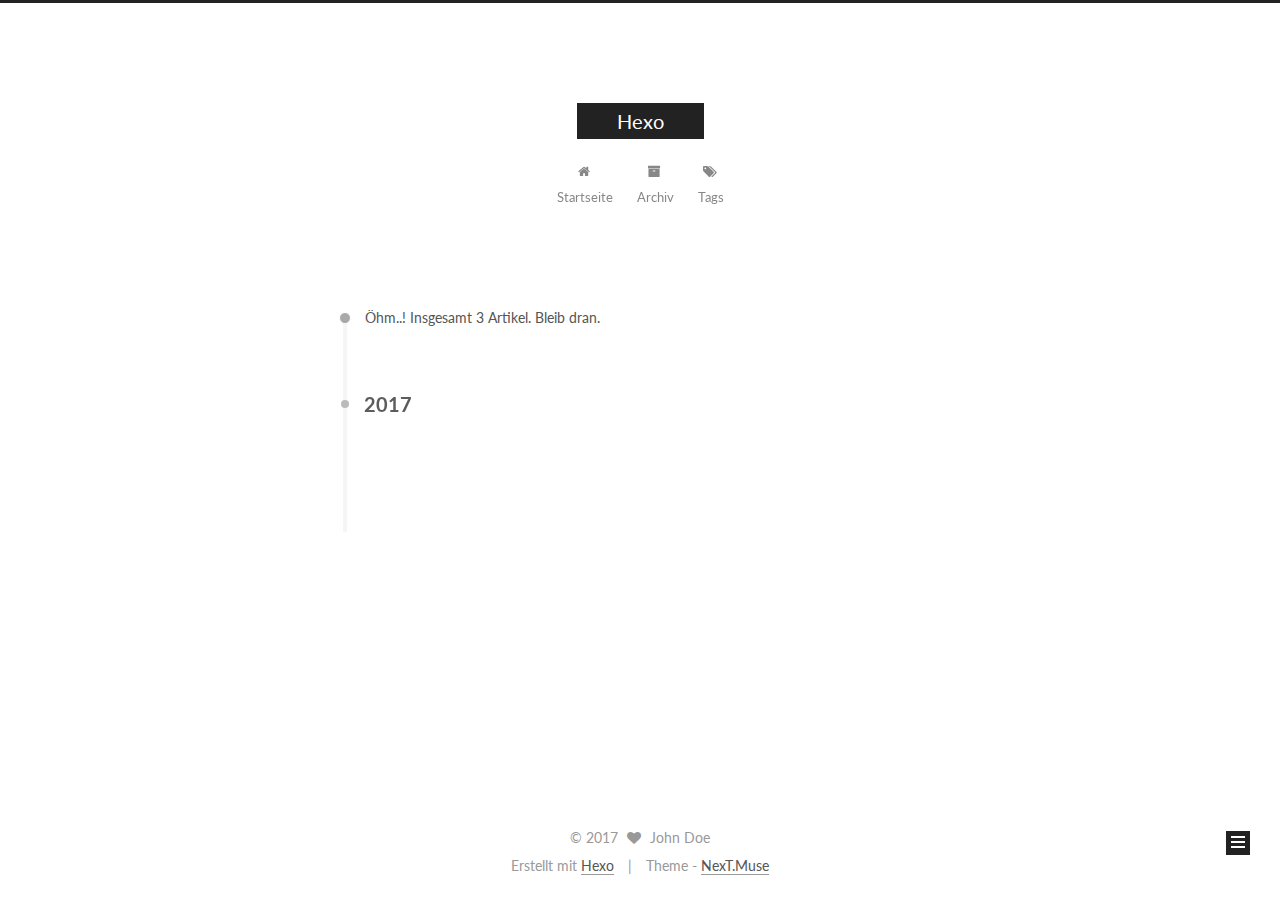
<file: archives/2017/05/index.html>
<!doctype html>



  


<html class="theme-next muse use-motion" lang="">
<head>
  <meta charset="UTF-8"/>
<meta http-equiv="X-UA-Compatible" content="IE=edge" />
<meta name="viewport" content="width=device-width, initial-scale=1, maximum-scale=1"/>



<meta http-equiv="Cache-Control" content="no-transform" />
<meta http-equiv="Cache-Control" content="no-siteapp" />















  
  
  <link href="/lib/fancybox/source/jquery.fancybox.css?v=2.1.5" rel="stylesheet" type="text/css" />




  
  
  
  

  
    
    
  

  

  

  

  

  
    
    
    <link href="//fonts.googleapis.com/css?family=Lato:300,300italic,400,400italic,700,700italic&subset=latin,latin-ext" rel="stylesheet" type="text/css">
  






<link href="/lib/font-awesome/css/font-awesome.min.css?v=4.6.2" rel="stylesheet" type="text/css" />

<link href="/css/main.css?v=5.1.0" rel="stylesheet" type="text/css" />


  <meta name="keywords" content="Hexo, NexT" />








  <link rel="shortcut icon" type="image/x-icon" href="/favicon.ico?v=5.1.0" />






<meta property="og:type" content="website">
<meta property="og:title" content="Hexo">
<meta property="og:url" content="http://yoursite.com/archives/2017/05/index.html">
<meta property="og:site_name" content="Hexo">
<meta name="twitter:card" content="summary">
<meta name="twitter:title" content="Hexo">



<script type="text/javascript" id="hexo.configurations">
  var NexT = window.NexT || {};
  var CONFIG = {
    root: '/',
    scheme: 'Muse',
    sidebar: {"position":"left","display":"post","offset":12,"offset_float":0,"b2t":false,"scrollpercent":false},
    fancybox: true,
    motion: true,
    duoshuo: {
      userId: '0',
      author: 'Author'
    },
    algolia: {
      applicationID: '',
      apiKey: '',
      indexName: '',
      hits: {"per_page":10},
      labels: {"input_placeholder":"Search for Posts","hits_empty":"We didn't find any results for the search: ${query}","hits_stats":"${hits} results found in ${time} ms"}
    }
  };
</script>



  <link rel="canonical" href="http://yoursite.com/archives/2017/05/"/>





  <title> Archiv | Hexo </title>
</head>

<body itemscope itemtype="http://schema.org/WebPage" lang="">

  














  
  
    
  

  <div class="container one-collumn sidebar-position-left  page-archive  ">
    <div class="headband"></div>

    <header id="header" class="header" itemscope itemtype="http://schema.org/WPHeader">
      <div class="header-inner"><div class="site-brand-wrapper">
  <div class="site-meta ">
    

    <div class="custom-logo-site-title">
      <a href="/"  class="brand" rel="start">
        <span class="logo-line-before"><i></i></span>
        <span class="site-title">Hexo</span>
        <span class="logo-line-after"><i></i></span>
      </a>
    </div>
      
        <p class="site-subtitle"></p>
      
  </div>

  <div class="site-nav-toggle">
    <button>
      <span class="btn-bar"></span>
      <span class="btn-bar"></span>
      <span class="btn-bar"></span>
    </button>
  </div>
</div>

<nav class="site-nav">
  

  
    <ul id="menu" class="menu">
      
        
        <li class="menu-item menu-item-home">
          <a href="/" rel="section">
            
              <i class="menu-item-icon fa fa-fw fa-home"></i> <br />
            
            Startseite
          </a>
        </li>
      
        
        <li class="menu-item menu-item-archives">
          <a href="/archives" rel="section">
            
              <i class="menu-item-icon fa fa-fw fa-archive"></i> <br />
            
            Archiv
          </a>
        </li>
      
        
        <li class="menu-item menu-item-tags">
          <a href="/tags" rel="section">
            
              <i class="menu-item-icon fa fa-fw fa-tags"></i> <br />
            
            Tags
          </a>
        </li>
      

      
    </ul>
  

  
</nav>



 </div>
    </header>

    <main id="main" class="main">
      <div class="main-inner">
        <div class="content-wrap">
          <div id="content" class="content">
            

  <section id="posts" class="posts-collapse">
    <span class="archive-move-on"></span>

    <span class="archive-page-counter">
      
      
      
        
      
      Öhm..! Insgesamt 3 Artikel. Bleib dran.
    </span>

    

      
      
      

      
        
        <div class="collection-title">
          <h2 class="archive-year motion-element" id="archive-year-2017">2017</h2>
        </div>
      
      

      

  <article class="post post-type-normal" itemscope itemtype="http://schema.org/Article">
    <header class="post-header">

      <h1 class="post-title">
        
            <a class="post-title-link" href="/2017/05/01/Mayday-1/" itemprop="url">
              
                <span itemprop="name">Mayday 1</span>
              
            </a>
        
      </h1>

      <div class="post-meta">
        <time class="post-time" itemprop="dateCreated"
              datetime="2017-05-01T19:03:59+08:00"
              content="2017-05-01" >
          05-01
        </time>
      </div>

    </header>
  </article>



    

  </section>

  


          
          </div>
          


          

        </div>
        
          
  
  <div class="sidebar-toggle">
    <div class="sidebar-toggle-line-wrap">
      <span class="sidebar-toggle-line sidebar-toggle-line-first"></span>
      <span class="sidebar-toggle-line sidebar-toggle-line-middle"></span>
      <span class="sidebar-toggle-line sidebar-toggle-line-last"></span>
    </div>
  </div>

  <aside id="sidebar" class="sidebar">
    <div class="sidebar-inner">

      

      

      <section class="site-overview sidebar-panel sidebar-panel-active">
        <div class="site-author motion-element" itemprop="author" itemscope itemtype="http://schema.org/Person">
          <img class="site-author-image" itemprop="image"
               src="/images/avatar.gif"
               alt="John Doe" />
          <p class="site-author-name" itemprop="name">John Doe</p>
           
              <p class="site-description motion-element" itemprop="description"></p>
          
        </div>
        <nav class="site-state motion-element">
        
          
            <div class="site-state-item site-state-posts">
              <a href="/archives">
                <span class="site-state-item-count">3</span>
                <span class="site-state-item-name">Artikel</span>
              </a>
            </div>
          

          

          

        </nav>

        

        <div class="links-of-author motion-element">
          
        </div>

        
        

        
        

        


      </section>

      

      

    </div>
  </aside>


        
      </div>
    </main>

    <footer id="footer" class="footer">
      <div class="footer-inner">
        <div class="copyright" >
  
  &copy; 
  <span itemprop="copyrightYear">2017</span>
  <span class="with-love">
    <i class="fa fa-heart"></i>
  </span>
  <span class="author" itemprop="copyrightHolder">John Doe</span>
</div>


<div class="powered-by">
  Erstellt mit  <a class="theme-link" href="https://hexo.io">Hexo</a>
</div>

<div class="theme-info">
  Theme -
  <a class="theme-link" href="https://github.com/iissnan/hexo-theme-next">
    NexT.Muse
  </a>
</div>


        

        
      </div>
    </footer>

    
      <div class="back-to-top">
        <i class="fa fa-arrow-up"></i>
        
      </div>
    
    
  </div>

  

<script type="text/javascript">
  if (Object.prototype.toString.call(window.Promise) !== '[object Function]') {
    window.Promise = null;
  }
</script>









  




  
  <script type="text/javascript" src="/lib/jquery/index.js?v=2.1.3"></script>

  
  <script type="text/javascript" src="/lib/fastclick/lib/fastclick.min.js?v=1.0.6"></script>

  
  <script type="text/javascript" src="/lib/jquery_lazyload/jquery.lazyload.js?v=1.9.7"></script>

  
  <script type="text/javascript" src="/lib/velocity/velocity.min.js?v=1.2.1"></script>

  
  <script type="text/javascript" src="/lib/velocity/velocity.ui.min.js?v=1.2.1"></script>

  
  <script type="text/javascript" src="/lib/fancybox/source/jquery.fancybox.pack.js?v=2.1.5"></script>


  


  <script type="text/javascript" src="/js/src/utils.js?v=5.1.0"></script>

  <script type="text/javascript" src="/js/src/motion.js?v=5.1.0"></script>



  
  

  
  
    <script type="text/javascript" id="motion.page.archive">
      $('.archive-year').velocity('transition.slideLeftIn');
    </script>
  


  


  <script type="text/javascript" src="/js/src/bootstrap.js?v=5.1.0"></script>



  



  




	





  





  





  



  
  

  

  

  

  


  

</body>
</html>
</file>
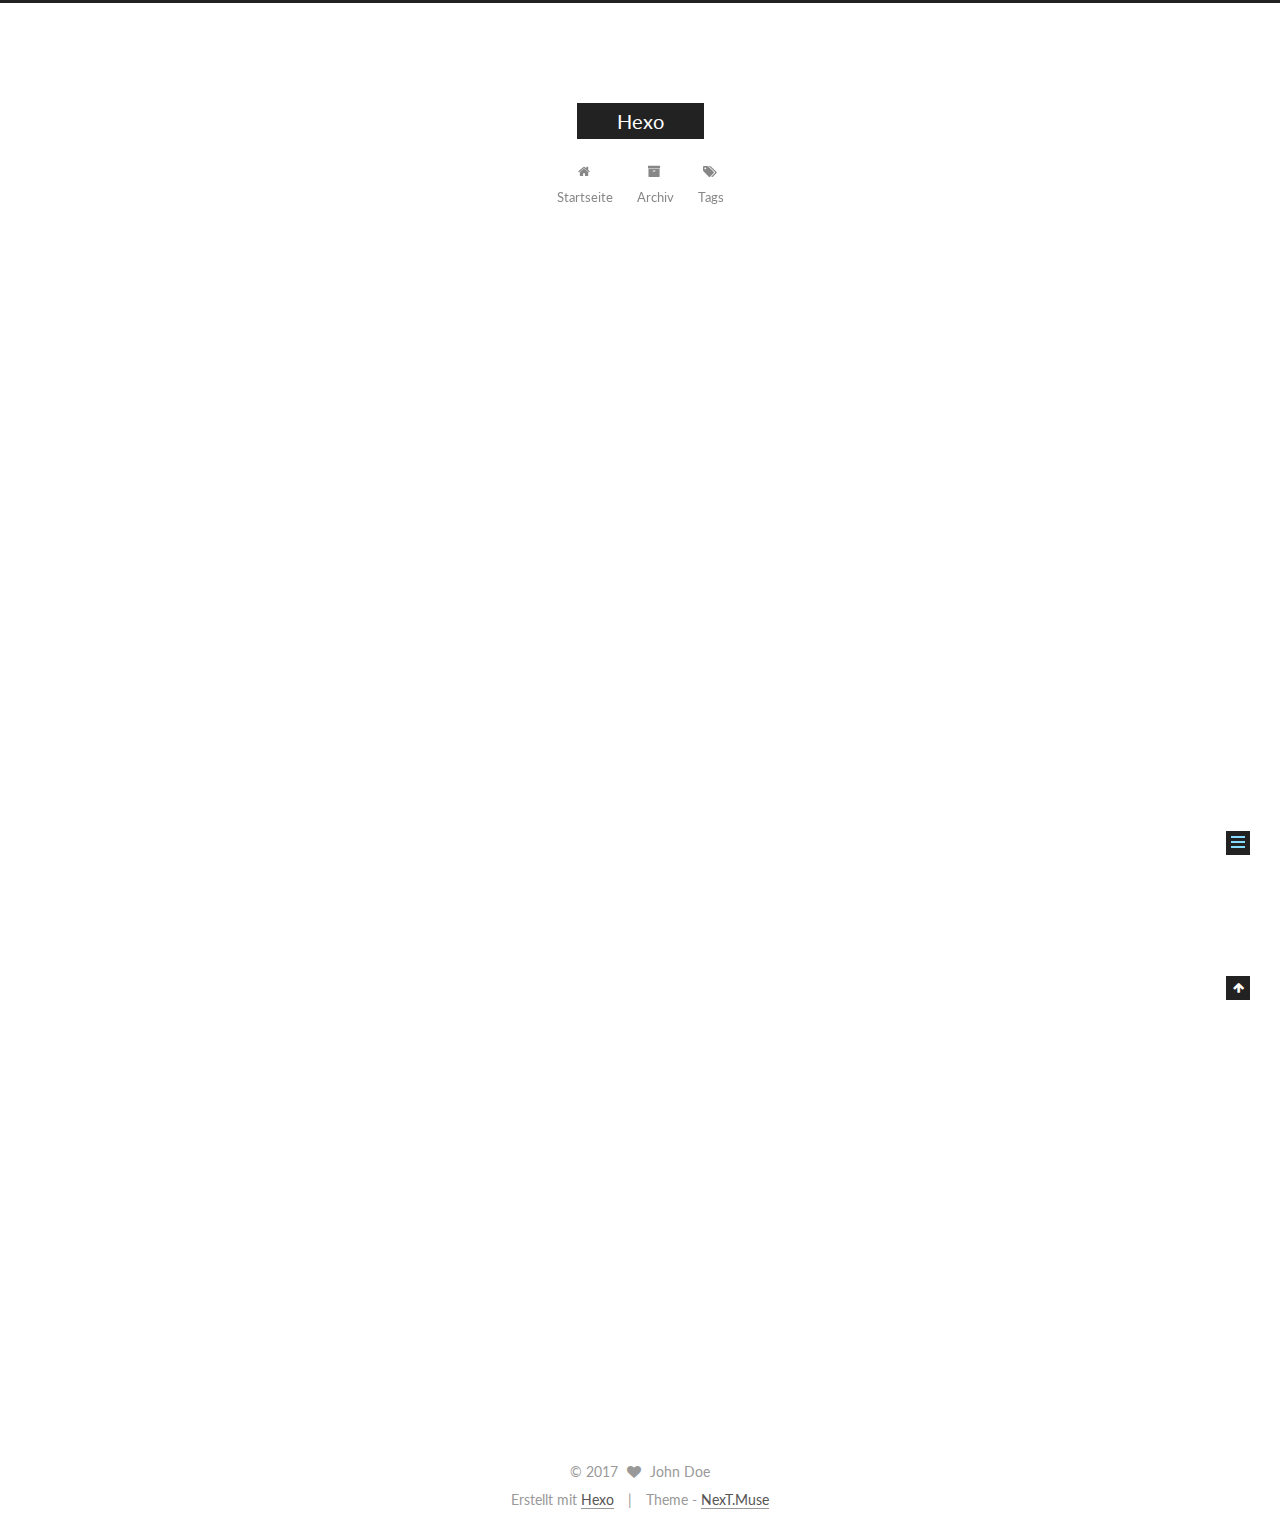
<file: 2017/02/26/hello-world/index.html>
<!doctype html>



  


<html class="theme-next muse use-motion" lang="">
<head>
  <meta charset="UTF-8"/>
<meta http-equiv="X-UA-Compatible" content="IE=edge" />
<meta name="viewport" content="width=device-width, initial-scale=1, maximum-scale=1"/>



<meta http-equiv="Cache-Control" content="no-transform" />
<meta http-equiv="Cache-Control" content="no-siteapp" />















  
  
  <link href="/lib/fancybox/source/jquery.fancybox.css?v=2.1.5" rel="stylesheet" type="text/css" />




  
  
  
  

  
    
    
  

  

  

  

  

  
    
    
    <link href="//fonts.googleapis.com/css?family=Lato:300,300italic,400,400italic,700,700italic&subset=latin,latin-ext" rel="stylesheet" type="text/css">
  






<link href="/lib/font-awesome/css/font-awesome.min.css?v=4.6.2" rel="stylesheet" type="text/css" />

<link href="/css/main.css?v=5.1.0" rel="stylesheet" type="text/css" />


  <meta name="keywords" content="Hexo, NexT" />








  <link rel="shortcut icon" type="image/x-icon" href="/favicon.ico?v=5.1.0" />






<meta name="description" content="Welcome to Hexo! This is your very first post. Check documentation for more info. If you get any problems when using Hexo, you can find the answer in troubleshooting or you can ask me on GitHub.
Quick">
<meta property="og:type" content="article">
<meta property="og:title" content="Hello World">
<meta property="og:url" content="http://yoursite.com/2017/02/26/hello-world/index.html">
<meta property="og:site_name" content="Hexo">
<meta property="og:description" content="Welcome to Hexo! This is your very first post. Check documentation for more info. If you get any problems when using Hexo, you can find the answer in troubleshooting or you can ask me on GitHub.
Quick">
<meta property="og:updated_time" content="2017-02-26T00:04:12.000Z">
<meta name="twitter:card" content="summary">
<meta name="twitter:title" content="Hello World">
<meta name="twitter:description" content="Welcome to Hexo! This is your very first post. Check documentation for more info. If you get any problems when using Hexo, you can find the answer in troubleshooting or you can ask me on GitHub.
Quick">



<script type="text/javascript" id="hexo.configurations">
  var NexT = window.NexT || {};
  var CONFIG = {
    root: '/',
    scheme: 'Muse',
    sidebar: {"position":"left","display":"post","offset":12,"offset_float":0,"b2t":false,"scrollpercent":false},
    fancybox: true,
    motion: true,
    duoshuo: {
      userId: '0',
      author: 'Author'
    },
    algolia: {
      applicationID: '',
      apiKey: '',
      indexName: '',
      hits: {"per_page":10},
      labels: {"input_placeholder":"Search for Posts","hits_empty":"We didn't find any results for the search: ${query}","hits_stats":"${hits} results found in ${time} ms"}
    }
  };
</script>



  <link rel="canonical" href="http://yoursite.com/2017/02/26/hello-world/"/>





  <title> Hello World | Hexo </title>
</head>

<body itemscope itemtype="http://schema.org/WebPage" lang="">

  














  
  
    
  

  <div class="container one-collumn sidebar-position-left page-post-detail ">
    <div class="headband"></div>

    <header id="header" class="header" itemscope itemtype="http://schema.org/WPHeader">
      <div class="header-inner"><div class="site-brand-wrapper">
  <div class="site-meta ">
    

    <div class="custom-logo-site-title">
      <a href="/"  class="brand" rel="start">
        <span class="logo-line-before"><i></i></span>
        <span class="site-title">Hexo</span>
        <span class="logo-line-after"><i></i></span>
      </a>
    </div>
      
        <p class="site-subtitle"></p>
      
  </div>

  <div class="site-nav-toggle">
    <button>
      <span class="btn-bar"></span>
      <span class="btn-bar"></span>
      <span class="btn-bar"></span>
    </button>
  </div>
</div>

<nav class="site-nav">
  

  
    <ul id="menu" class="menu">
      
        
        <li class="menu-item menu-item-home">
          <a href="/" rel="section">
            
              <i class="menu-item-icon fa fa-fw fa-home"></i> <br />
            
            Startseite
          </a>
        </li>
      
        
        <li class="menu-item menu-item-archives">
          <a href="/archives" rel="section">
            
              <i class="menu-item-icon fa fa-fw fa-archive"></i> <br />
            
            Archiv
          </a>
        </li>
      
        
        <li class="menu-item menu-item-tags">
          <a href="/tags" rel="section">
            
              <i class="menu-item-icon fa fa-fw fa-tags"></i> <br />
            
            Tags
          </a>
        </li>
      

      
    </ul>
  

  
</nav>



 </div>
    </header>

    <main id="main" class="main">
      <div class="main-inner">
        <div class="content-wrap">
          <div id="content" class="content">
            

  <div id="posts" class="posts-expand">
    

  

  
  
  

  <article class="post post-type-normal " itemscope itemtype="http://schema.org/Article">
    <link itemprop="mainEntityOfPage" href="http://yoursite.com/2017/02/26/hello-world/">

    <span hidden itemprop="author" itemscope itemtype="http://schema.org/Person">
      <meta itemprop="name" content="John Doe">
      <meta itemprop="description" content="">
      <meta itemprop="image" content="/images/avatar.gif">
    </span>

    <span hidden itemprop="publisher" itemscope itemtype="http://schema.org/Organization">
      <meta itemprop="name" content="Hexo">
    </span>

    
      <header class="post-header">

        
        
          <h1 class="post-title" itemprop="name headline">
            
            
              
                Hello World
              
            
          </h1>
        

        <div class="post-meta">
          <span class="post-time">
            
              <span class="post-meta-item-icon">
                <i class="fa fa-calendar-o"></i>
              </span>
              
                <span class="post-meta-item-text">Veröffentlicht am</span>
              
              <time title="Post created" itemprop="dateCreated datePublished" datetime="2017-02-26T08:04:12+08:00">
                2017-02-26
              </time>
            

            

            
          </span>

          

          
            
          

          
          

          

          

          

        </div>
      </header>
    


    <div class="post-body" itemprop="articleBody">

      
      

      
        <p>Welcome to <a href="https://hexo.io/" target="_blank" rel="external">Hexo</a>! This is your very first post. Check <a href="https://hexo.io/docs/" target="_blank" rel="external">documentation</a> for more info. If you get any problems when using Hexo, you can find the answer in <a href="https://hexo.io/docs/troubleshooting.html" target="_blank" rel="external">troubleshooting</a> or you can ask me on <a href="https://github.com/hexojs/hexo/issues" target="_blank" rel="external">GitHub</a>.</p>
<h2 id="Quick-Start"><a href="#Quick-Start" class="headerlink" title="Quick Start"></a>Quick Start</h2><h3 id="Create-a-new-post"><a href="#Create-a-new-post" class="headerlink" title="Create a new post"></a>Create a new post</h3><figure class="highlight bash"><table><tr><td class="gutter"><pre><div class="line">1</div></pre></td><td class="code"><pre><div class="line">$ hexo new <span class="string">"My New Post"</span></div></pre></td></tr></table></figure>
<p>More info: <a href="https://hexo.io/docs/writing.html" target="_blank" rel="external">Writing</a></p>
<h3 id="Run-server"><a href="#Run-server" class="headerlink" title="Run server"></a>Run server</h3><figure class="highlight bash"><table><tr><td class="gutter"><pre><div class="line">1</div></pre></td><td class="code"><pre><div class="line">$ hexo server</div></pre></td></tr></table></figure>
<p>More info: <a href="https://hexo.io/docs/server.html" target="_blank" rel="external">Server</a></p>
<h3 id="Generate-static-files"><a href="#Generate-static-files" class="headerlink" title="Generate static files"></a>Generate static files</h3><figure class="highlight bash"><table><tr><td class="gutter"><pre><div class="line">1</div></pre></td><td class="code"><pre><div class="line">$ hexo generate</div></pre></td></tr></table></figure>
<p>More info: <a href="https://hexo.io/docs/generating.html" target="_blank" rel="external">Generating</a></p>
<h3 id="Deploy-to-remote-sites"><a href="#Deploy-to-remote-sites" class="headerlink" title="Deploy to remote sites"></a>Deploy to remote sites</h3><figure class="highlight bash"><table><tr><td class="gutter"><pre><div class="line">1</div></pre></td><td class="code"><pre><div class="line">$ hexo deploy</div></pre></td></tr></table></figure>
<p>More info: <a href="https://hexo.io/docs/deployment.html" target="_blank" rel="external">Deployment</a></p>

      
    </div>

    <div>
      
        

      
    </div>

    <div>
      
        

      
    </div>


    <footer class="post-footer">
      

      
        
      

      
        <div class="post-nav">
          <div class="post-nav-next post-nav-item">
            
          </div>

          <span class="post-nav-divider"></span>

          <div class="post-nav-prev post-nav-item">
            
              <a href="/2017/02/26/postName/" rel="prev" title="postName">
                postName <i class="fa fa-chevron-right"></i>
              </a>
            
          </div>
        </div>
      

      
      
    </footer>
  </article>



    <div class="post-spread">
      
    </div>
  </div>

          
          </div>
          


          
  <div class="comments" id="comments">
    
  </div>


        </div>
        
          
  
  <div class="sidebar-toggle">
    <div class="sidebar-toggle-line-wrap">
      <span class="sidebar-toggle-line sidebar-toggle-line-first"></span>
      <span class="sidebar-toggle-line sidebar-toggle-line-middle"></span>
      <span class="sidebar-toggle-line sidebar-toggle-line-last"></span>
    </div>
  </div>

  <aside id="sidebar" class="sidebar">
    <div class="sidebar-inner">

      

      
        <ul class="sidebar-nav motion-element">
          <li class="sidebar-nav-toc sidebar-nav-active" data-target="post-toc-wrap" >
            Inhaltsverzeichnis
          </li>
          <li class="sidebar-nav-overview" data-target="site-overview">
            Übersicht
          </li>
        </ul>
      

      <section class="site-overview sidebar-panel">
        <div class="site-author motion-element" itemprop="author" itemscope itemtype="http://schema.org/Person">
          <img class="site-author-image" itemprop="image"
               src="/images/avatar.gif"
               alt="John Doe" />
          <p class="site-author-name" itemprop="name">John Doe</p>
           
              <p class="site-description motion-element" itemprop="description"></p>
          
        </div>
        <nav class="site-state motion-element">
        
          
            <div class="site-state-item site-state-posts">
              <a href="/archives">
                <span class="site-state-item-count">2</span>
                <span class="site-state-item-name">Artikel</span>
              </a>
            </div>
          

          

          

        </nav>

        

        <div class="links-of-author motion-element">
          
        </div>

        
        

        
        

        


      </section>

      
      <!--noindex-->
        <section class="post-toc-wrap motion-element sidebar-panel sidebar-panel-active">
          <div class="post-toc">

            
              
            

            
              <div class="post-toc-content"><ol class="nav"><li class="nav-item nav-level-2"><a class="nav-link" href="#Quick-Start"><span class="nav-number">1.</span> <span class="nav-text">Quick Start</span></a><ol class="nav-child"><li class="nav-item nav-level-3"><a class="nav-link" href="#Create-a-new-post"><span class="nav-number">1.1.</span> <span class="nav-text">Create a new post</span></a></li><li class="nav-item nav-level-3"><a class="nav-link" href="#Run-server"><span class="nav-number">1.2.</span> <span class="nav-text">Run server</span></a></li><li class="nav-item nav-level-3"><a class="nav-link" href="#Generate-static-files"><span class="nav-number">1.3.</span> <span class="nav-text">Generate static files</span></a></li><li class="nav-item nav-level-3"><a class="nav-link" href="#Deploy-to-remote-sites"><span class="nav-number">1.4.</span> <span class="nav-text">Deploy to remote sites</span></a></li></ol></li></ol></div>
            

          </div>
        </section>
      <!--/noindex-->
      

      

    </div>
  </aside>


        
      </div>
    </main>

    <footer id="footer" class="footer">
      <div class="footer-inner">
        <div class="copyright" >
  
  &copy; 
  <span itemprop="copyrightYear">2017</span>
  <span class="with-love">
    <i class="fa fa-heart"></i>
  </span>
  <span class="author" itemprop="copyrightHolder">John Doe</span>
</div>


<div class="powered-by">
  Erstellt mit  <a class="theme-link" href="https://hexo.io">Hexo</a>
</div>

<div class="theme-info">
  Theme -
  <a class="theme-link" href="https://github.com/iissnan/hexo-theme-next">
    NexT.Muse
  </a>
</div>


        

        
      </div>
    </footer>

    
      <div class="back-to-top">
        <i class="fa fa-arrow-up"></i>
        
      </div>
    
    
  </div>

  

<script type="text/javascript">
  if (Object.prototype.toString.call(window.Promise) !== '[object Function]') {
    window.Promise = null;
  }
</script>









  




  
  <script type="text/javascript" src="/lib/jquery/index.js?v=2.1.3"></script>

  
  <script type="text/javascript" src="/lib/fastclick/lib/fastclick.min.js?v=1.0.6"></script>

  
  <script type="text/javascript" src="/lib/jquery_lazyload/jquery.lazyload.js?v=1.9.7"></script>

  
  <script type="text/javascript" src="/lib/velocity/velocity.min.js?v=1.2.1"></script>

  
  <script type="text/javascript" src="/lib/velocity/velocity.ui.min.js?v=1.2.1"></script>

  
  <script type="text/javascript" src="/lib/fancybox/source/jquery.fancybox.pack.js?v=2.1.5"></script>


  


  <script type="text/javascript" src="/js/src/utils.js?v=5.1.0"></script>

  <script type="text/javascript" src="/js/src/motion.js?v=5.1.0"></script>



  
  

  
  <script type="text/javascript" src="/js/src/scrollspy.js?v=5.1.0"></script>
<script type="text/javascript" src="/js/src/post-details.js?v=5.1.0"></script>



  


  <script type="text/javascript" src="/js/src/bootstrap.js?v=5.1.0"></script>



  



  




	





  





  





  



  
  

  

  

  

  


  

</body>
</html>
</file>
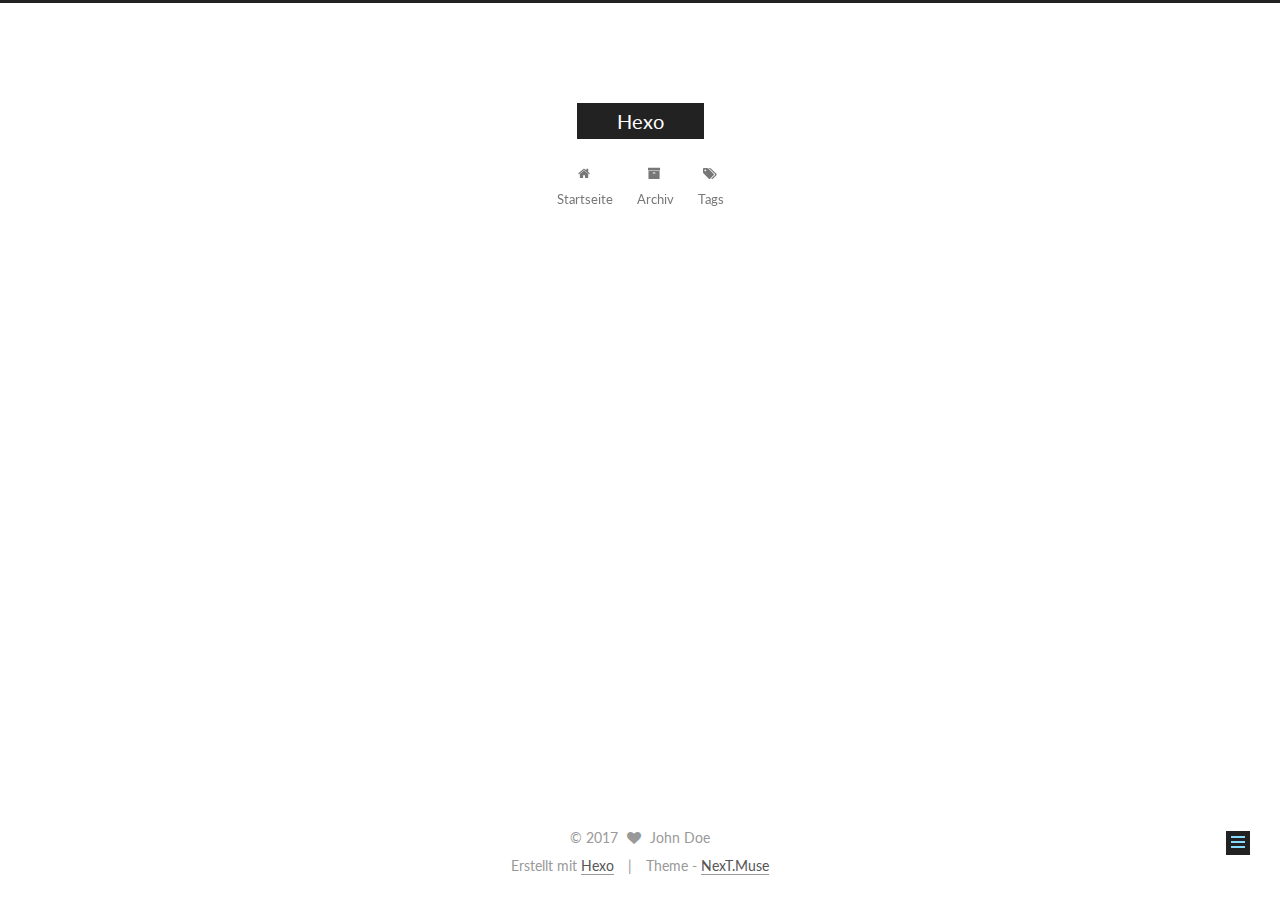
<file: 2017/02/26/postName/index.html>
<!doctype html>



  


<html class="theme-next muse use-motion" lang="">
<head>
  <meta charset="UTF-8"/>
<meta http-equiv="X-UA-Compatible" content="IE=edge" />
<meta name="viewport" content="width=device-width, initial-scale=1, maximum-scale=1"/>



<meta http-equiv="Cache-Control" content="no-transform" />
<meta http-equiv="Cache-Control" content="no-siteapp" />















  
  
  <link href="/lib/fancybox/source/jquery.fancybox.css?v=2.1.5" rel="stylesheet" type="text/css" />




  
  
  
  

  
    
    
  

  

  

  

  

  
    
    
    <link href="//fonts.googleapis.com/css?family=Lato:300,300italic,400,400italic,700,700italic&subset=latin,latin-ext" rel="stylesheet" type="text/css">
  






<link href="/lib/font-awesome/css/font-awesome.min.css?v=4.6.2" rel="stylesheet" type="text/css" />

<link href="/css/main.css?v=5.1.0" rel="stylesheet" type="text/css" />


  <meta name="keywords" content="Hexo, NexT" />








  <link rel="shortcut icon" type="image/x-icon" href="/favicon.ico?v=5.1.0" />






<meta name="description" content="This is my first post!">
<meta property="og:type" content="article">
<meta property="og:title" content="postName">
<meta property="og:url" content="http://yoursite.com/2017/02/26/postName/index.html">
<meta property="og:site_name" content="Hexo">
<meta property="og:description" content="This is my first post!">
<meta property="og:updated_time" content="2017-02-26T14:07:55.000Z">
<meta name="twitter:card" content="summary">
<meta name="twitter:title" content="postName">
<meta name="twitter:description" content="This is my first post!">



<script type="text/javascript" id="hexo.configurations">
  var NexT = window.NexT || {};
  var CONFIG = {
    root: '/',
    scheme: 'Muse',
    sidebar: {"position":"left","display":"post","offset":12,"offset_float":0,"b2t":false,"scrollpercent":false},
    fancybox: true,
    motion: true,
    duoshuo: {
      userId: '0',
      author: 'Author'
    },
    algolia: {
      applicationID: '',
      apiKey: '',
      indexName: '',
      hits: {"per_page":10},
      labels: {"input_placeholder":"Search for Posts","hits_empty":"We didn't find any results for the search: ${query}","hits_stats":"${hits} results found in ${time} ms"}
    }
  };
</script>



  <link rel="canonical" href="http://yoursite.com/2017/02/26/postName/"/>





  <title> postName | Hexo </title>
</head>

<body itemscope itemtype="http://schema.org/WebPage" lang="">

  














  
  
    
  

  <div class="container one-collumn sidebar-position-left page-post-detail ">
    <div class="headband"></div>

    <header id="header" class="header" itemscope itemtype="http://schema.org/WPHeader">
      <div class="header-inner"><div class="site-brand-wrapper">
  <div class="site-meta ">
    

    <div class="custom-logo-site-title">
      <a href="/"  class="brand" rel="start">
        <span class="logo-line-before"><i></i></span>
        <span class="site-title">Hexo</span>
        <span class="logo-line-after"><i></i></span>
      </a>
    </div>
      
        <p class="site-subtitle"></p>
      
  </div>

  <div class="site-nav-toggle">
    <button>
      <span class="btn-bar"></span>
      <span class="btn-bar"></span>
      <span class="btn-bar"></span>
    </button>
  </div>
</div>

<nav class="site-nav">
  

  
    <ul id="menu" class="menu">
      
        
        <li class="menu-item menu-item-home">
          <a href="/" rel="section">
            
              <i class="menu-item-icon fa fa-fw fa-home"></i> <br />
            
            Startseite
          </a>
        </li>
      
        
        <li class="menu-item menu-item-archives">
          <a href="/archives" rel="section">
            
              <i class="menu-item-icon fa fa-fw fa-archive"></i> <br />
            
            Archiv
          </a>
        </li>
      
        
        <li class="menu-item menu-item-tags">
          <a href="/tags" rel="section">
            
              <i class="menu-item-icon fa fa-fw fa-tags"></i> <br />
            
            Tags
          </a>
        </li>
      

      
    </ul>
  

  
</nav>



 </div>
    </header>

    <main id="main" class="main">
      <div class="main-inner">
        <div class="content-wrap">
          <div id="content" class="content">
            

  <div id="posts" class="posts-expand">
    

  

  
  
  

  <article class="post post-type-normal " itemscope itemtype="http://schema.org/Article">
    <link itemprop="mainEntityOfPage" href="http://yoursite.com/2017/02/26/postName/">

    <span hidden itemprop="author" itemscope itemtype="http://schema.org/Person">
      <meta itemprop="name" content="John Doe">
      <meta itemprop="description" content="">
      <meta itemprop="image" content="/images/avatar.gif">
    </span>

    <span hidden itemprop="publisher" itemscope itemtype="http://schema.org/Organization">
      <meta itemprop="name" content="Hexo">
    </span>

    
      <header class="post-header">

        
        
          <h1 class="post-title" itemprop="name headline">
            
            
              
                postName
              
            
          </h1>
        

        <div class="post-meta">
          <span class="post-time">
            
              <span class="post-meta-item-icon">
                <i class="fa fa-calendar-o"></i>
              </span>
              
                <span class="post-meta-item-text">Veröffentlicht am</span>
              
              <time title="Post created" itemprop="dateCreated datePublished" datetime="2017-02-26T08:47:24+08:00">
                2017-02-26
              </time>
            

            

            
          </span>

          

          
            
          

          
          

          

          

          

        </div>
      </header>
    


    <div class="post-body" itemprop="articleBody">

      
      

      
        <p>This is my first post!</p>

      
    </div>

    <div>
      
        

      
    </div>

    <div>
      
        

      
    </div>


    <footer class="post-footer">
      

      
        
      

      
        <div class="post-nav">
          <div class="post-nav-next post-nav-item">
            
              <a href="/2017/02/26/hello-world/" rel="next" title="Hello World">
                <i class="fa fa-chevron-left"></i> Hello World
              </a>
            
          </div>

          <span class="post-nav-divider"></span>

          <div class="post-nav-prev post-nav-item">
            
              <a href="/2017/05/01/Mayday-1/" rel="prev" title="Mayday 1">
                Mayday 1 <i class="fa fa-chevron-right"></i>
              </a>
            
          </div>
        </div>
      

      
      
    </footer>
  </article>



    <div class="post-spread">
      
    </div>
  </div>

          
          </div>
          


          
  <div class="comments" id="comments">
    
  </div>


        </div>
        
          
  
  <div class="sidebar-toggle">
    <div class="sidebar-toggle-line-wrap">
      <span class="sidebar-toggle-line sidebar-toggle-line-first"></span>
      <span class="sidebar-toggle-line sidebar-toggle-line-middle"></span>
      <span class="sidebar-toggle-line sidebar-toggle-line-last"></span>
    </div>
  </div>

  <aside id="sidebar" class="sidebar">
    <div class="sidebar-inner">

      

      

      <section class="site-overview sidebar-panel sidebar-panel-active">
        <div class="site-author motion-element" itemprop="author" itemscope itemtype="http://schema.org/Person">
          <img class="site-author-image" itemprop="image"
               src="/images/avatar.gif"
               alt="John Doe" />
          <p class="site-author-name" itemprop="name">John Doe</p>
           
              <p class="site-description motion-element" itemprop="description"></p>
          
        </div>
        <nav class="site-state motion-element">
        
          
            <div class="site-state-item site-state-posts">
              <a href="/archives">
                <span class="site-state-item-count">3</span>
                <span class="site-state-item-name">Artikel</span>
              </a>
            </div>
          

          

          

        </nav>

        

        <div class="links-of-author motion-element">
          
        </div>

        
        

        
        

        


      </section>

      

      

    </div>
  </aside>


        
      </div>
    </main>

    <footer id="footer" class="footer">
      <div class="footer-inner">
        <div class="copyright" >
  
  &copy; 
  <span itemprop="copyrightYear">2017</span>
  <span class="with-love">
    <i class="fa fa-heart"></i>
  </span>
  <span class="author" itemprop="copyrightHolder">John Doe</span>
</div>


<div class="powered-by">
  Erstellt mit  <a class="theme-link" href="https://hexo.io">Hexo</a>
</div>

<div class="theme-info">
  Theme -
  <a class="theme-link" href="https://github.com/iissnan/hexo-theme-next">
    NexT.Muse
  </a>
</div>


        

        
      </div>
    </footer>

    
      <div class="back-to-top">
        <i class="fa fa-arrow-up"></i>
        
      </div>
    
    
  </div>

  

<script type="text/javascript">
  if (Object.prototype.toString.call(window.Promise) !== '[object Function]') {
    window.Promise = null;
  }
</script>









  




  
  <script type="text/javascript" src="/lib/jquery/index.js?v=2.1.3"></script>

  
  <script type="text/javascript" src="/lib/fastclick/lib/fastclick.min.js?v=1.0.6"></script>

  
  <script type="text/javascript" src="/lib/jquery_lazyload/jquery.lazyload.js?v=1.9.7"></script>

  
  <script type="text/javascript" src="/lib/velocity/velocity.min.js?v=1.2.1"></script>

  
  <script type="text/javascript" src="/lib/velocity/velocity.ui.min.js?v=1.2.1"></script>

  
  <script type="text/javascript" src="/lib/fancybox/source/jquery.fancybox.pack.js?v=2.1.5"></script>


  


  <script type="text/javascript" src="/js/src/utils.js?v=5.1.0"></script>

  <script type="text/javascript" src="/js/src/motion.js?v=5.1.0"></script>



  
  

  
  <script type="text/javascript" src="/js/src/scrollspy.js?v=5.1.0"></script>
<script type="text/javascript" src="/js/src/post-details.js?v=5.1.0"></script>



  


  <script type="text/javascript" src="/js/src/bootstrap.js?v=5.1.0"></script>



  



  




	





  





  





  



  
  

  

  

  

  


  

</body>
</html>
</file>
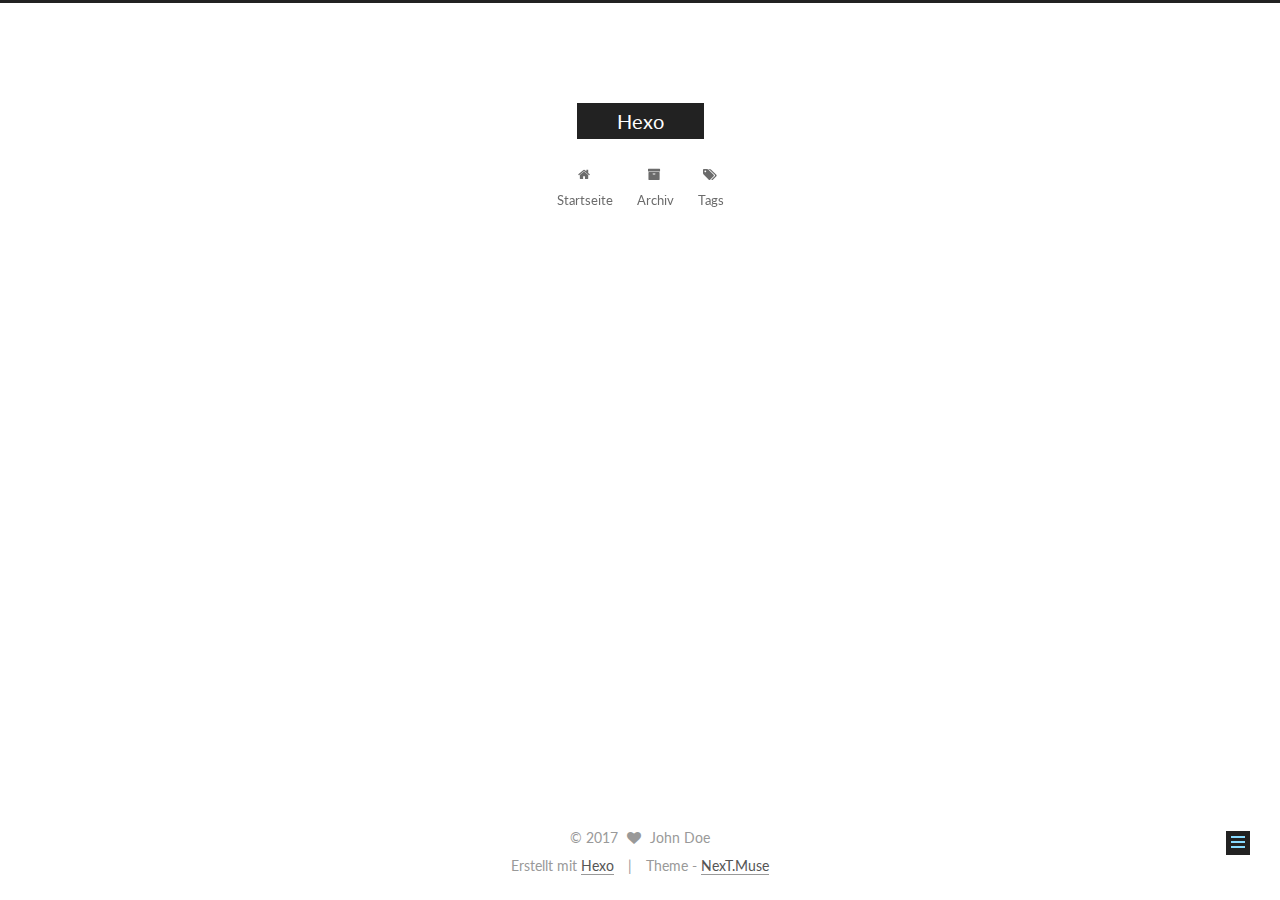
<file: 2017/05/01/Mayday-1/index.html>
<!doctype html>



  


<html class="theme-next muse use-motion" lang="">
<head>
  <meta charset="UTF-8"/>
<meta http-equiv="X-UA-Compatible" content="IE=edge" />
<meta name="viewport" content="width=device-width, initial-scale=1, maximum-scale=1"/>



<meta http-equiv="Cache-Control" content="no-transform" />
<meta http-equiv="Cache-Control" content="no-siteapp" />















  
  
  <link href="/lib/fancybox/source/jquery.fancybox.css?v=2.1.5" rel="stylesheet" type="text/css" />




  
  
  
  

  
    
    
  

  

  

  

  

  
    
    
    <link href="//fonts.googleapis.com/css?family=Lato:300,300italic,400,400italic,700,700italic&subset=latin,latin-ext" rel="stylesheet" type="text/css">
  






<link href="/lib/font-awesome/css/font-awesome.min.css?v=4.6.2" rel="stylesheet" type="text/css" />

<link href="/css/main.css?v=5.1.0" rel="stylesheet" type="text/css" />


  <meta name="keywords" content="Hexo, NexT" />








  <link rel="shortcut icon" type="image/x-icon" href="/favicon.ico?v=5.1.0" />






<meta name="description" content="Today is a good day!">
<meta property="og:type" content="article">
<meta property="og:title" content="Mayday 1">
<meta property="og:url" content="http://yoursite.com/2017/05/01/Mayday-1/index.html">
<meta property="og:site_name" content="Hexo">
<meta property="og:description" content="Today is a good day!">
<meta property="og:updated_time" content="2017-05-01T11:05:15.000Z">
<meta name="twitter:card" content="summary">
<meta name="twitter:title" content="Mayday 1">
<meta name="twitter:description" content="Today is a good day!">



<script type="text/javascript" id="hexo.configurations">
  var NexT = window.NexT || {};
  var CONFIG = {
    root: '/',
    scheme: 'Muse',
    sidebar: {"position":"left","display":"post","offset":12,"offset_float":0,"b2t":false,"scrollpercent":false},
    fancybox: true,
    motion: true,
    duoshuo: {
      userId: '0',
      author: 'Author'
    },
    algolia: {
      applicationID: '',
      apiKey: '',
      indexName: '',
      hits: {"per_page":10},
      labels: {"input_placeholder":"Search for Posts","hits_empty":"We didn't find any results for the search: ${query}","hits_stats":"${hits} results found in ${time} ms"}
    }
  };
</script>



  <link rel="canonical" href="http://yoursite.com/2017/05/01/Mayday-1/"/>





  <title> Mayday 1 | Hexo </title>
</head>

<body itemscope itemtype="http://schema.org/WebPage" lang="">

  














  
  
    
  

  <div class="container one-collumn sidebar-position-left page-post-detail ">
    <div class="headband"></div>

    <header id="header" class="header" itemscope itemtype="http://schema.org/WPHeader">
      <div class="header-inner"><div class="site-brand-wrapper">
  <div class="site-meta ">
    

    <div class="custom-logo-site-title">
      <a href="/"  class="brand" rel="start">
        <span class="logo-line-before"><i></i></span>
        <span class="site-title">Hexo</span>
        <span class="logo-line-after"><i></i></span>
      </a>
    </div>
      
        <p class="site-subtitle"></p>
      
  </div>

  <div class="site-nav-toggle">
    <button>
      <span class="btn-bar"></span>
      <span class="btn-bar"></span>
      <span class="btn-bar"></span>
    </button>
  </div>
</div>

<nav class="site-nav">
  

  
    <ul id="menu" class="menu">
      
        
        <li class="menu-item menu-item-home">
          <a href="/" rel="section">
            
              <i class="menu-item-icon fa fa-fw fa-home"></i> <br />
            
            Startseite
          </a>
        </li>
      
        
        <li class="menu-item menu-item-archives">
          <a href="/archives" rel="section">
            
              <i class="menu-item-icon fa fa-fw fa-archive"></i> <br />
            
            Archiv
          </a>
        </li>
      
        
        <li class="menu-item menu-item-tags">
          <a href="/tags" rel="section">
            
              <i class="menu-item-icon fa fa-fw fa-tags"></i> <br />
            
            Tags
          </a>
        </li>
      

      
    </ul>
  

  
</nav>



 </div>
    </header>

    <main id="main" class="main">
      <div class="main-inner">
        <div class="content-wrap">
          <div id="content" class="content">
            

  <div id="posts" class="posts-expand">
    

  

  
  
  

  <article class="post post-type-normal " itemscope itemtype="http://schema.org/Article">
    <link itemprop="mainEntityOfPage" href="http://yoursite.com/2017/05/01/Mayday-1/">

    <span hidden itemprop="author" itemscope itemtype="http://schema.org/Person">
      <meta itemprop="name" content="John Doe">
      <meta itemprop="description" content="">
      <meta itemprop="image" content="/images/avatar.gif">
    </span>

    <span hidden itemprop="publisher" itemscope itemtype="http://schema.org/Organization">
      <meta itemprop="name" content="Hexo">
    </span>

    
      <header class="post-header">

        
        
          <h1 class="post-title" itemprop="name headline">
            
            
              
                Mayday 1
              
            
          </h1>
        

        <div class="post-meta">
          <span class="post-time">
            
              <span class="post-meta-item-icon">
                <i class="fa fa-calendar-o"></i>
              </span>
              
                <span class="post-meta-item-text">Veröffentlicht am</span>
              
              <time title="Post created" itemprop="dateCreated datePublished" datetime="2017-05-01T19:03:59+08:00">
                2017-05-01
              </time>
            

            

            
          </span>

          

          
            
          

          
          

          

          

          

        </div>
      </header>
    


    <div class="post-body" itemprop="articleBody">

      
      

      
        <p>Today is a good day!</p>

      
    </div>

    <div>
      
        

      
    </div>

    <div>
      
        

      
    </div>


    <footer class="post-footer">
      

      
        
      

      
        <div class="post-nav">
          <div class="post-nav-next post-nav-item">
            
              <a href="/2017/02/26/postName/" rel="next" title="postName">
                <i class="fa fa-chevron-left"></i> postName
              </a>
            
          </div>

          <span class="post-nav-divider"></span>

          <div class="post-nav-prev post-nav-item">
            
          </div>
        </div>
      

      
      
    </footer>
  </article>



    <div class="post-spread">
      
    </div>
  </div>

          
          </div>
          


          
  <div class="comments" id="comments">
    
  </div>


        </div>
        
          
  
  <div class="sidebar-toggle">
    <div class="sidebar-toggle-line-wrap">
      <span class="sidebar-toggle-line sidebar-toggle-line-first"></span>
      <span class="sidebar-toggle-line sidebar-toggle-line-middle"></span>
      <span class="sidebar-toggle-line sidebar-toggle-line-last"></span>
    </div>
  </div>

  <aside id="sidebar" class="sidebar">
    <div class="sidebar-inner">

      

      

      <section class="site-overview sidebar-panel sidebar-panel-active">
        <div class="site-author motion-element" itemprop="author" itemscope itemtype="http://schema.org/Person">
          <img class="site-author-image" itemprop="image"
               src="/images/avatar.gif"
               alt="John Doe" />
          <p class="site-author-name" itemprop="name">John Doe</p>
           
              <p class="site-description motion-element" itemprop="description"></p>
          
        </div>
        <nav class="site-state motion-element">
        
          
            <div class="site-state-item site-state-posts">
              <a href="/archives">
                <span class="site-state-item-count">3</span>
                <span class="site-state-item-name">Artikel</span>
              </a>
            </div>
          

          

          

        </nav>

        

        <div class="links-of-author motion-element">
          
        </div>

        
        

        
        

        


      </section>

      

      

    </div>
  </aside>


        
      </div>
    </main>

    <footer id="footer" class="footer">
      <div class="footer-inner">
        <div class="copyright" >
  
  &copy; 
  <span itemprop="copyrightYear">2017</span>
  <span class="with-love">
    <i class="fa fa-heart"></i>
  </span>
  <span class="author" itemprop="copyrightHolder">John Doe</span>
</div>


<div class="powered-by">
  Erstellt mit  <a class="theme-link" href="https://hexo.io">Hexo</a>
</div>

<div class="theme-info">
  Theme -
  <a class="theme-link" href="https://github.com/iissnan/hexo-theme-next">
    NexT.Muse
  </a>
</div>


        

        
      </div>
    </footer>

    
      <div class="back-to-top">
        <i class="fa fa-arrow-up"></i>
        
      </div>
    
    
  </div>

  

<script type="text/javascript">
  if (Object.prototype.toString.call(window.Promise) !== '[object Function]') {
    window.Promise = null;
  }
</script>









  




  
  <script type="text/javascript" src="/lib/jquery/index.js?v=2.1.3"></script>

  
  <script type="text/javascript" src="/lib/fastclick/lib/fastclick.min.js?v=1.0.6"></script>

  
  <script type="text/javascript" src="/lib/jquery_lazyload/jquery.lazyload.js?v=1.9.7"></script>

  
  <script type="text/javascript" src="/lib/velocity/velocity.min.js?v=1.2.1"></script>

  
  <script type="text/javascript" src="/lib/velocity/velocity.ui.min.js?v=1.2.1"></script>

  
  <script type="text/javascript" src="/lib/fancybox/source/jquery.fancybox.pack.js?v=2.1.5"></script>


  


  <script type="text/javascript" src="/js/src/utils.js?v=5.1.0"></script>

  <script type="text/javascript" src="/js/src/motion.js?v=5.1.0"></script>



  
  

  
  <script type="text/javascript" src="/js/src/scrollspy.js?v=5.1.0"></script>
<script type="text/javascript" src="/js/src/post-details.js?v=5.1.0"></script>



  


  <script type="text/javascript" src="/js/src/bootstrap.js?v=5.1.0"></script>



  



  




	





  





  





  



  
  

  

  

  

  


  

</body>
</html>
</file>
<file: css/main.css>
/* normalize.css v3.0.2 | MIT License | git.io/normalize */
html {
  font-family: sans-serif; /* 1 */
  -ms-text-size-adjust: 100%; /* 2 */
  -webkit-text-size-adjust: 100%; /* 2 */
}
body {
  margin: 0;
}
article,
aside,
details,
figcaption,
figure,
footer,
header,
hgroup,
main,
menu,
nav,
section,
summary {
  display: block;
}
audio,
canvas,
progress,
video {
  display: inline-block; /* 1 */
  vertical-align: baseline; /* 2 */
}
audio:not([controls]) {
  display: none;
  height: 0;
}
[hidden],
template {
  display: none;
}
a {
  background-color: transparent;
}
a:active,
a:hover {
  outline: 0;
}
abbr[title] {
  border-bottom: 1px dotted;
}
b,
strong {
  font-weight: bold;
}
dfn {
  font-style: italic;
}
h1 {
  font-size: 2em;
  margin: 0.67em 0;
}
mark {
  background: #ff0;
  color: #000;
}
small {
  font-size: 80%;
}
sub,
sup {
  font-size: 75%;
  line-height: 0;
  position: relative;
  vertical-align: baseline;
}
sup {
  top: -0.5em;
}
sub {
  bottom: -0.25em;
}
img {
  border: 0;
}
svg:not(:root) {
  overflow: hidden;
}
figure {
  margin: 1em 40px;
}
hr {
  -moz-box-sizing: content-box;
  box-sizing: content-box;
  height: 0;
}
pre {
  overflow: auto;
}
code,
kbd,
pre,
samp {
  font-family: monospace, monospace;
  font-size: 1em;
}
button,
input,
optgroup,
select,
textarea {
  color: inherit; /* 1 */
  font: inherit; /* 2 */
  margin: 0; /* 3 */
}
button {
  overflow: visible;
}
button,
select {
  text-transform: none;
}
button,
html input[type="button"],
input[type="reset"],
input[type="submit"] {
  -webkit-appearance: button; /* 2 */
  cursor: pointer; /* 3 */
}
button[disabled],
html input[disabled] {
  cursor: default;
}
button::-moz-focus-inner,
input::-moz-focus-inner {
  border: 0;
  padding: 0;
}
input {
  line-height: normal;
}
input[type="checkbox"],
input[type="radio"] {
  box-sizing: border-box; /* 1 */
  padding: 0; /* 2 */
}
input[type="number"]::-webkit-inner-spin-button,
input[type="number"]::-webkit-outer-spin-button {
  height: auto;
}
input[type="search"] {
  -webkit-appearance: textfield; /* 1 */
  -moz-box-sizing: content-box;
  -webkit-box-sizing: content-box; /* 2 */
  box-sizing: content-box;
}
input[type="search"]::-webkit-search-cancel-button,
input[type="search"]::-webkit-search-decoration {
  -webkit-appearance: none;
}
fieldset {
  border: 1px solid #c0c0c0;
  margin: 0 2px;
  padding: 0.35em 0.625em 0.75em;
}
legend {
  border: 0; /* 1 */
  padding: 0; /* 2 */
}
textarea {
  overflow: auto;
}
optgroup {
  font-weight: bold;
}
table {
  border-collapse: collapse;
  border-spacing: 0;
}
td,
th {
  padding: 0;
}
::selection {
  background: #262a30;
  color: #fff;
}
body {
  position: relative;
  font-family: 'Lato', "PingFang SC", "Microsoft YaHei", sans-serif;
  font-size: 14px;
  line-height: 2;
  color: #555;
  background: #fff;
}
@media (max-width: 767px) {
  body {
    padding-right: 0 !important;
  }
}
@media (min-width: 768px) and (max-width: 991px) {
  body {
    padding-right: 0 !important;
  }
}
@media (min-width: 1600px) {
  body {
    font-size: 16px;
  }
}
h1,
h2,
h3,
h4,
h5,
h6 {
  margin: 0;
  padding: 0;
  font-weight: bold;
  line-height: 1.5;
  font-family: 'Lato', "PingFang SC", "Microsoft YaHei", sans-serif;
}
h2,
h3,
h4,
h5,
h6 {
  margin: 20px 0 15px;
}
h1 {
  font-size: 22px;
}
@media (max-width: 767px) {
  h1 {
    font-size: 18px;
  }
}
h2 {
  font-size: 20px;
}
@media (max-width: 767px) {
  h2 {
    font-size: 16px;
  }
}
h3 {
  font-size: 18px;
}
@media (max-width: 767px) {
  h3 {
    font-size: 14px;
  }
}
h4 {
  font-size: 16px;
}
@media (max-width: 767px) {
  h4 {
    font-size: 12px;
  }
}
h5 {
  font-size: 14px;
}
@media (max-width: 767px) {
  h5 {
    font-size: 10px;
  }
}
h6 {
  font-size: 12px;
}
@media (max-width: 767px) {
  h6 {
    font-size: 8px;
  }
}
p {
  margin: 0 0 25px 0;
}
a {
  color: #555;
  text-decoration: none;
  border-bottom: 1px solid #999;
  word-wrap: break-word;
}
a:hover {
  color: #222;
  border-bottom-color: #222;
}
ul {
  list-style: none;
}
blockquote {
  margin: 0;
  padding: 0;
}
img {
  display: block;
  margin: auto;
  max-width: 100%;
  height: auto;
}
hr {
  margin: 40px 0;
  height: 3px;
  border: none;
  background-color: #ddd;
  background-image: repeating-linear-gradient(-45deg, #fff, #fff 4px, transparent 4px, transparent 8px);
}
blockquote {
  padding: 0 15px;
  color: #666;
  border-left: 4px solid #ddd;
}
blockquote cite::before {
  content: "-";
  padding: 0 5px;
}
dt {
  font-weight: 700;
}
dd {
  margin: 0;
  padding: 0;
}
.text-left {
  text-align: left;
}
.text-center {
  text-align: center;
}
.text-right {
  text-align: right;
}
.text-justify {
  text-align: justify;
}
.text-nowrap {
  white-space: nowrap;
}
.text-lowercase {
  text-transform: lowercase;
}
.text-uppercase {
  text-transform: uppercase;
}
.text-capitalize {
  text-transform: capitalize;
}
.center-block {
  display: block;
  margin-left: auto;
  margin-right: auto;
}
.clearfix:before,
.clearfix:after {
  content: " ";
  display: table;
}
.clearfix:after {
  clear: both;
}
.pullquote {
  width: 45%;
}
.pullquote.left {
  float: left;
  margin-left: 5px;
  margin-right: 10px;
}
.pullquote.right {
  float: right;
  margin-left: 10px;
  margin-right: 5px;
}
.affix.affix.affix {
  position: fixed;
}
.translation {
  margin-top: -20px;
  font-size: 14px;
  color: #999;
}
.scrollbar-measure {
  width: 100px;
  height: 100px;
  overflow: scroll;
  position: absolute;
  top: -9999px;
}
.use-motion .motion-element {
  opacity: 0;
}
table {
  margin: 20px 0;
  width: 100%;
  border-collapse: collapse;
  border-spacing: 0;
  border: 1px solid #ddd;
  font-size: 14px;
  table-layout: fixed;
  word-wrap: break-all;
}
table>tbody>tr:nth-of-type(odd) {
  background-color: #f9f9f9;
}
table>tbody>tr:hover {
  background-color: #f5f5f5;
}
caption,
th,
td {
  padding: 8px;
  text-align: left;
  vertical-align: middle;
  font-weight: normal;
}
th,
td {
  border-bottom: 3px solid #ddd;
  border-right: 1px solid #eee;
}
th {
  padding-bottom: 10px;
  font-weight: 700;
}
td {
  border-bottom-width: 1px;
}
html,
body {
  height: 100%;
}
.container {
  position: relative;
  min-height: 100%;
}
.header-inner {
  margin: 0 auto;
  padding: 100px 0 70px;
  width: 700px;
}
@media (min-width: 1600px) {
  .container .header-inner {
    width: 900px;
  }
}
.main {
  padding-bottom: 150px;
}
.main-inner {
  margin: 0 auto;
  width: 700px;
}
@media (min-width: 1600px) {
  .container .main-inner {
    width: 900px;
  }
}
.footer {
  position: absolute;
  left: 0;
  bottom: 0;
  width: 100%;
  min-height: 50px;
}
.footer-inner {
  box-sizing: border-box;
  margin: 20px auto;
  width: 700px;
}
@media (min-width: 1600px) {
  .container .footer-inner {
    width: 900px;
  }
}
pre,
.highlight {
  overflow: auto;
  margin: 20px 0;
  padding: 0;
  font-size: 13px;
  color: #4d4d4c;
  background: #f7f7f7;
  line-height: 1.6;
}
pre,
code {
  font-family: consolas, Menlo, "PingFang SC", "Microsoft YaHei", monospace;
}
code {
  padding: 2px 4px;
  word-wrap: break-word;
  color: #4d4d4c;
  background: #f7f7f7;
  border-radius: 3px;
  font-size: 13px;
}
pre code {
  padding: 0;
  color: #4d4d4c;
  background: none;
  text-shadow: none;
}
.highlight {
  border-radius: 1px;
}
.highlight pre {
  border: none;
  margin: 0;
  padding: 10px 0;
}
.highlight table {
  margin: 0;
  width: auto;
  border: none;
}
.highlight td {
  border: none;
  padding: 0;
}
.highlight figcaption {
  font-size: 1em;
  color: #4d4d4c;
  line-height: 1em;
  margin-bottom: 1em;
}
.highlight figcaption:before,
.highlight figcaption:after {
  content: " ";
  display: table;
}
.highlight figcaption:after {
  clear: both;
}
.highlight figcaption a {
  float: right;
  color: #4d4d4c;
}
.highlight figcaption a:hover {
  border-bottom-color: #4d4d4c;
}
.highlight .gutter pre {
  padding-left: 10px;
  padding-right: 10px;
  color: #869194;
  text-align: right;
  background-color: #eff2f3;
}
.highlight .code pre {
  padding-left: 10px;
  padding-right: 10px;
  background-color: #f7f7f7;
}
.highlight .line {
  height: 20px;
}
.gutter {
  -webkit-user-select: none;
  -moz-user-select: none;
  -ms-user-select: none;
  user-select: none;
}
.gist table {
  width: auto;
}
.gist table td {
  border: none;
}
pre .deletion {
  background: #fdd;
}
pre .addition {
  background: #dfd;
}
pre .meta {
  color: #8959a8;
}
pre .comment {
  color: #8e908c;
}
pre .variable,
pre .attribute,
pre .tag,
pre .regexp,
pre .ruby .constant,
pre .xml .tag .title,
pre .xml .pi,
pre .xml .doctype,
pre .html .doctype,
pre .css .id,
pre .css .class,
pre .css .pseudo {
  color: #c82829;
}
pre .number,
pre .preprocessor,
pre .built_in,
pre .literal,
pre .params,
pre .constant,
pre .command {
  color: #f5871f;
}
pre .ruby .class .title,
pre .css .rules .attribute,
pre .string,
pre .value,
pre .inheritance,
pre .header,
pre .ruby .symbol,
pre .xml .cdata,
pre .special,
pre .number,
pre .formula {
  color: #718c00;
}
pre .title,
pre .css .hexcolor {
  color: #3e999f;
}
pre .function,
pre .python .decorator,
pre .python .title,
pre .ruby .function .title,
pre .ruby .title .keyword,
pre .perl .sub,
pre .javascript .title,
pre .coffeescript .title {
  color: #4271ae;
}
pre .keyword,
pre .javascript .function {
  color: #8959a8;
}
.full-image.full-image.full-image {
  border: none;
  max-width: 100%;
  width: auto;
  margin: 20px auto;
}
@media (min-width: 992px) {
  .full-image.full-image.full-image {
    max-width: none;
    width: 110%;
    margin: 25px -5%;
  }
}
.blockquote-center,
.page-home .post-type-quote blockquote,
.page-post-detail .post-type-quote blockquote {
  position: relative;
  margin: 40px 0;
  padding: 0;
  border-left: none;
  text-align: center;
}
.blockquote-center::before,
.page-home .post-type-quote blockquote::before,
.page-post-detail .post-type-quote blockquote::before,
.blockquote-center::after,
.page-home .post-type-quote blockquote::after,
.page-post-detail .post-type-quote blockquote::after {
  position: absolute;
  content: ' ';
  display: block;
  width: 100%;
  height: 24px;
  opacity: 0.2;
  background-repeat: no-repeat;
  background-position: 0 -6px;
  background-size: 22px 22px;
}
.blockquote-center::before,
.page-home .post-type-quote blockquote::before,
.page-post-detail .post-type-quote blockquote::before {
  top: -20px;
  background-image: url("../images/quote-l.svg");
  border-top: 1px solid #ccc;
}
.blockquote-center::after,
.page-home .post-type-quote blockquote::after,
.page-post-detail .post-type-quote blockquote::after {
  bottom: -20px;
  background-image: url("../images/quote-r.svg");
  border-bottom: 1px solid #ccc;
  background-position: 100% 8px;
}
.blockquote-center p,
.page-home .post-type-quote blockquote p,
.page-post-detail .post-type-quote blockquote p,
.blockquote-center div,
.page-home .post-type-quote blockquote div,
.page-post-detail .post-type-quote blockquote div {
  text-align: center;
}
.post .post-body .group-picture img {
  box-sizing: border-box;
  padding: 0 3px;
  border: none;
}
.post .group-picture-row {
  overflow: hidden;
  margin-top: 6px;
}
.post .group-picture-row:first-child {
  margin-top: 0;
}
.post .group-picture-column {
  float: left;
}
.page-post-detail .post-body .group-picture-column {
  float: none;
  margin-top: 10px;
  width: auto !important;
}
.page-post-detail .post-body .group-picture-column img {
  margin: 0 auto;
}
.page-archive .group-picture-container {
  overflow: hidden;
}
.page-archive .group-picture-row {
  float: left;
}
.page-archive .group-picture-row:first-child {
  margin-top: 6px;
}
.page-archive .group-picture-column {
  max-width: 150px;
  max-height: 150px;
}
.note {
  padding: 20px;
  margin: 20px 0;
  border: 1px solid #eee;
  border-left-width: 5px;
  border-radius: 3px;
}
.note h2,
.note h3,
.note h4,
.note h5,
.note h6 {
  margin-top: 0;
  margin-bottom: 5px;
}
.note p:last-child {
  margin-bottom: 0;
}
.note code {
  border-radius: 3px;
}
.note+.note {
  margin-top: -5px;
}
.default {
  border-left-color: #777;
}
.default h2,
.default h3,
.default h4,
.default h5,
.default h6 {
  color: #777;
}
.primary {
  border-left-color: #428bca;
}
.primary h2,
.primary h3,
.primary h4,
.primary h5,
.primary h6 {
  color: #428bca;
}
.success {
  border-left-color: #5cb85c;
}
.success h2,
.success h3,
.success h4,
.success h5,
.success h6 {
  color: #5cb85c;
}
.danger {
  border-left-color: #d9534f;
}
.danger h2,
.danger h3,
.danger h4,
.danger h5,
.danger h6 {
  color: #d9534f;
}
.warning {
  border-left-color: #f0ad4e;
}
.warning h2,
.warning h3,
.warning h4,
.warning h5,
.warning h6 {
  color: #f0ad4e;
}
.info {
  border-left-color: #5bc0de;
}
.info h2,
.info h3,
.info h4,
.info h5,
.info h6 {
  color: #5bc0de;
}
.exturl {
  background-color: transparent;
  cursor: pointer;
  border-bottom: 1px solid #999;
}
.exturl .fa {
  font-size: 14px;
}
.exturl:active,
.exturl:hover {
  outline: 0;
  color: #222;
  border-bottom-color: #222;
}
.btn {
  display: inline-block;
  padding: 0 20px;
  font-size: 14px;
  color: #fff;
  background: #222;
  border: 2px solid #222;
  text-decoration: none;
  border-radius: 0;
  transition-property: background-color;
  transition-duration: 0.2s;
  transition-timing-function: ease-in-out;
  transition-delay: 0s;
}
.btn:hover,
.post-button .btn:hover {
  border-color: #222;
  color: #222;
  background: #fff;
}
.btn-bar {
  display: block;
  width: 22px;
  height: 2px;
  background: #555;
  border-radius: 1px;
}
.btn-bar+.btn-bar {
  margin-top: 4px;
}
.pagination {
  margin: 120px 0 40px;
  text-align: center;
  border-top: 1px solid #eee;
}
.page-number-basic,
.pagination .prev,
.pagination .next,
.pagination .page-number,
.pagination .space {
  display: inline-block;
  position: relative;
  top: -1px;
  margin: 0 10px;
  padding: 0 10px;
  line-height: 30px;
}
@media (max-width: 767px) {
  .page-number-basic,
  .pagination .prev,
  .pagination .next,
  .pagination .page-number,
  .pagination .space {
    margin: 0 5px;
  }
}
.pagination .prev,
.pagination .next,
.pagination .page-number {
  border-bottom: 0;
  border-top: 1px solid #eee;
  transition-property: border-color;
  transition-duration: 0.2s;
  transition-timing-function: ease-in-out;
  transition-delay: 0s;
}
.pagination .prev:hover,
.pagination .next:hover,
.pagination .page-number:hover {
  border-top-color: #222;
}
.pagination .space {
  padding: 0;
  margin: 0;
}
.pagination .prev {
  margin-left: 0;
}
.pagination .next {
  margin-right: 0;
}
.pagination .page-number.current {
  color: #fff;
  background: #ccc;
  border-top-color: #ccc;
}
@media (max-width: 767px) {
  .pagination {
    border-top: none;
  }
  .pagination .prev,
  .pagination .next,
  .pagination .page-number {
    margin-bottom: 10px;
    border-top: 0;
    border-bottom: 1px solid #eee;
  }
  .pagination .prev:hover,
  .pagination .next:hover,
  .pagination .page-number:hover {
    border-bottom-color: #222;
  }
}
.comments {
  margin: 60px 20px 0;
}
.tag-cloud {
  text-align: center;
}
.tag-cloud a {
  display: inline-block;
  margin: 10px;
}
.back-to-top {
  box-sizing: border-box;
  position: fixed;
  bottom: -100px;
  right: 30px;
  z-index: 1050;
  padding: 0 6px;
  width: 24px;
  background: #222;
  font-size: 12px;
  opacity: 1;
  color: #fff;
  cursor: pointer;
  text-align: center;
  -webkit-transform: translateZ(0);
  transition-property: bottom;
  transition-duration: 0.2s;
  transition-timing-function: ease-in-out;
  transition-delay: 0s;
}
@media (max-width: 767px) {
  .back-to-top {
    display: none;
  }
}
@media (min-width: 768px) and (max-width: 991px) {
  .back-to-top {
    display: none;
  }
}
.back-to-top.back-to-top-on {
  bottom: 19px;
}
.header {
  background: #fff;
}
.header-inner {
  position: relative;
}
.headband {
  height: 3px;
  background: #222;
}
.site-meta {
  margin: 0;
  text-align: center;
}
@media (max-width: 767px) {
  .site-meta {
    text-align: center;
  }
}
.brand {
  position: relative;
  display: inline-block;
  padding: 0 40px;
  color: #fff;
  background: #222;
  border-bottom: none;
}
.brand:hover {
  color: #fff;
}
.logo {
  display: inline-block;
  margin-right: 5px;
  line-height: 36px;
  vertical-align: top;
}
.site-title {
  display: inline-block;
  vertical-align: top;
  line-height: 36px;
  font-size: 20px;
  font-weight: normal;
  font-family: 'Lato', "PingFang SC", "Microsoft YaHei", sans-serif;
}
.site-subtitle {
  margin-top: 10px;
  font-size: 13px;
  color: #999;
}
.use-motion .brand {
  opacity: 0;
}
.use-motion .logo,
.use-motion .site-title,
.use-motion .site-subtitle {
  opacity: 0;
  position: relative;
  top: -10px;
}
.site-nav-toggle {
  display: none;
  position: absolute;
  top: 10px;
  left: 10px;
}
@media (max-width: 767px) {
  .site-nav-toggle {
    display: block;
  }
}
.site-nav-toggle button {
  margin-top: 2px;
  padding: 9px 10px;
  background: transparent;
  border: none;
}
@media (max-width: 767px) {
  .site-nav {
    display: none;
    margin: 0 -10px;
    padding: 0 10px;
    clear: both;
    border-top: 1px solid #ddd;
  }
}
@media (min-width: 768px) and (max-width: 991px) {
  .site-nav {
    display: block !important;
  }
}
@media (min-width: 992px) {
  .site-nav {
    display: block !important;
  }
}
.menu {
  margin-top: 20px;
  padding-left: 0;
  text-align: center;
}
.menu .menu-item {
  display: inline-block;
  margin: 0 10px;
}
@media screen and (max-width: 767px) {
  .menu .menu-item {
    margin-top: 10px;
  }
}
.menu .menu-item a {
  display: block;
  font-size: 13px;
  line-height: inherit;
  border-bottom: 1px solid transparent;
  transition-property: border-color;
  transition-duration: 0.2s;
  transition-timing-function: ease-in-out;
  transition-delay: 0s;
}
.menu .menu-item a:hover {
  border-bottom-color: #222;
}
.menu .menu-item .fa {
  margin-right: 5px;
}
.use-motion .menu-item {
  opacity: 0;
}
.post-body {
  font-family: 'Lato', "PingFang SC", "Microsoft YaHei", sans-serif;
}
@media (max-width: 767px) {
  .post-body {
    word-break: break-word;
  }
}
.post-body .fancybox img {
  display: block !important;
  margin: 0 auto;
  cursor: pointer;
  cursor: zoom-in;
  cursor: -webkit-zoom-in;
}
.post-body .image-caption,
.post-body .figure .caption {
  margin: 10px auto 15px;
  text-align: center;
  font-size: 14px;
  color: #999;
  font-weight: bold;
  line-height: 1;
}
.post-sticky-flag {
  display: inline-block;
  font-size: 16px;
  -ms-transform: rotate(30deg);
  -webkit-transform: rotate(30deg);
  -moz-transform: rotate(30deg);
  -ms-transform: rotate(30deg);
  -o-transform: rotate(30deg);
  transform: rotate(30deg);
}
.posts-expand {
  padding-top: 40px;
}
@media (max-width: 767px) {
  .posts-expand {
    margin: 0 20px;
  }
  .post-body pre,
  .post-body .highlight {
    padding: 10px;
  }
  .post-body pre .gutter pre,
  .post-body .highlight .gutter pre {
    padding-right: 10px;
  }
}
@media (min-width: 992px) {
  .posts-expand .post-body {
    text-align: justify;
  }
}
.posts-expand .post-body h2,
.posts-expand .post-body h3,
.posts-expand .post-body h4,
.posts-expand .post-body h5,
.posts-expand .post-body h6 {
  padding-top: 10px;
}
.posts-expand .post-body h2 .header-anchor,
.posts-expand .post-body h3 .header-anchor,
.posts-expand .post-body h4 .header-anchor,
.posts-expand .post-body h5 .header-anchor,
.posts-expand .post-body h6 .header-anchor {
  float: right;
  margin-left: 10px;
  color: #ccc;
  border-bottom-style: none;
  visibility: hidden;
}
.posts-expand .post-body h2 .header-anchor:hover,
.posts-expand .post-body h3 .header-anchor:hover,
.posts-expand .post-body h4 .header-anchor:hover,
.posts-expand .post-body h5 .header-anchor:hover,
.posts-expand .post-body h6 .header-anchor:hover {
  color: inherit;
}
.posts-expand .post-body h2:hover .header-anchor,
.posts-expand .post-body h3:hover .header-anchor,
.posts-expand .post-body h4:hover .header-anchor,
.posts-expand .post-body h5:hover .header-anchor,
.posts-expand .post-body h6:hover .header-anchor {
  visibility: visible;
}
.posts-expand .post-body ul li {
  list-style: circle;
}
.posts-expand .post-body img {
  box-sizing: border-box;
  margin: auto;
  padding: 3px;
  border: 1px solid #ddd;
}
.posts-expand .fancybox img {
  margin: 0 auto;
}
@media (max-width: 767px) {
  .posts-collapse {
    margin: 0 20px;
  }
  .posts-collapse .post-title,
  .posts-collapse .post-meta {
    display: block;
    width: auto;
    text-align: left;
  }
}
.posts-collapse {
  position: relative;
  z-index: 1010;
  margin-left: 55px;
}
.posts-collapse::after {
  content: " ";
  position: absolute;
  top: 20px;
  left: 0;
  margin-left: -2px;
  width: 4px;
  height: 100%;
  background: #f5f5f5;
  z-index: -1;
}
@media (max-width: 767px) {
  .posts-collapse {
    margin: 0 20px;
  }
}
.posts-collapse .collection-title {
  position: relative;
  margin: 60px 0;
}
.posts-collapse .collection-title h2 {
  margin-left: 20px;
}
.posts-collapse .collection-title small {
  color: #bbb;
}
.posts-collapse .collection-title::before {
  content: " ";
  position: absolute;
  left: 0;
  top: 50%;
  margin-left: -4px;
  margin-top: -4px;
  width: 8px;
  height: 8px;
  background: #bbb;
  border-radius: 50%;
}
.posts-collapse .post {
  margin: 30px 0;
}
.posts-collapse .post-header {
  position: relative;
  transition-duration: 0.2s;
  transition-timing-function: ease-in-out;
  transition-delay: 0s;
  transition-property: border;
  border-bottom: 1px dashed #ccc;
}
.posts-collapse .post-header::before {
  content: " ";
  position: absolute;
  left: 0;
  top: 12px;
  width: 6px;
  height: 6px;
  margin-left: -4px;
  background: #bbb;
  border-radius: 50%;
  border: 1px solid #fff;
  transition-duration: 0.2s;
  transition-timing-function: ease-in-out;
  transition-delay: 0s;
  transition-property: background;
}
.posts-collapse .post-header:hover {
  border-bottom-color: #666;
}
.posts-collapse .post-header:hover::before {
  background: #222;
}
.posts-collapse .post-meta {
  position: absolute;
  font-size: 12px;
  left: 20px;
  top: 5px;
}
.posts-collapse .post-comments-count {
  display: none;
}
.posts-collapse .post-title {
  margin-left: 60px;
  font-size: 16px;
  font-weight: normal;
  line-height: inherit;
}
.posts-collapse .post-title::after {
  margin-left: 3px;
  opacity: 0.6;
}
.posts-collapse .post-title a {
  color: #666;
  border-bottom: none;
}
.page-home .post-type-quote .post-header,
.page-post-detail .post-type-quote .post-header,
.page-home .post-type-quote .post-tags,
.page-post-detail .post-type-quote .post-tags {
  display: none;
}
.posts-expand .post-title {
  font-size: 26px;
  text-align: center;
  word-break: break-word;
  font-weight: 400;
}
@media (max-width: 767px) {
  .posts-expand .post-title {
    font-size: 22px;
  }
}
.posts-expand .post-title-link {
  display: inline-block;
  position: relative;
  color: #555;
  border-bottom: none;
  line-height: 1.2;
  vertical-align: top;
}
.posts-expand .post-title-link::before {
  content: "";
  position: absolute;
  width: 100%;
  height: 2px;
  bottom: 0;
  left: 0;
  background-color: #000;
  visibility: hidden;
  -webkit-transform: scaleX(0);
  -moz-transform: scaleX(0);
  -ms-transform: scaleX(0);
  -o-transform: scaleX(0);
  transform: scaleX(0);
  transition-duration: 0.2s;
  transition-timing-function: ease-in-out;
  transition-delay: 0s;
}
.posts-expand .post-title-link:hover::before {
  visibility: visible;
  -webkit-transform: scaleX(1);
  -moz-transform: scaleX(1);
  -ms-transform: scaleX(1);
  -o-transform: scaleX(1);
  transform: scaleX(1);
}
.posts-expand .post-title-link .fa {
  font-size: 16px;
}
.posts-expand .post-meta {
  margin: 3px 0 60px 0;
  color: #999;
  font-family: 'Lato', "PingFang SC", "Microsoft YaHei", sans-serif;
  font-size: 12px;
  text-align: center;
}
.posts-expand .post-meta .post-category-list {
  display: inline-block;
  margin: 0;
  padding: 3px;
}
.posts-expand .post-meta .post-category-list-link {
  color: #999;
}
.posts-expand .post-meta .post-description {
  font-size: 14px;
  margin-top: 2px;
}
.post-meta-divider {
  margin: 0 0.5em;
}
.post-meta-item-icon {
  margin-right: 3px;
}
@media (min-width: 768px) and (max-width: 991px) {
  .post-meta-item-icon {
    display: inline-block;
  }
}
@media (max-width: 767px) {
  .post-meta-item-icon {
    display: inline-block;
  }
}
@media (min-width: 768px) and (max-width: 991px) {
  .post-meta-item-text {
    display: none;
  }
}
@media (max-width: 767px) {
  .post-meta-item-text {
    display: none;
  }
}
@media (max-width: 767px) {
  .posts-expand .post-comments-count {
    display: none;
  }
}
.social-like {
  font-size: 14px;
  height: 20px;
  text-align: center;
  border-top: 1px solid #eee;
  padding-top: 9px;
  margin-top: 45px;
  display: flex;
  justify-content: center;
}
.vk_like {
  width: 85px;
  height: 21px;
  padding-top: 7px;
  align-self: center;
}
.fb_like {
  height: 30px;
  align-self: center;
}
.post-button {
  margin-top: 50px;
}
.post-button .btn {
  color: #fff;
  font-size: 14px;
  background: #222;
  border-radius: 0;
  line-height: 2;
  margin: 0 4px 8px 4px;
}
.post-button .fa-fw {
  width: 1.285714285714286em;
  text-align: left;
}
.posts-expand .post-tags {
  margin-top: 40px;
  text-align: center;
}
.posts-expand .post-tags a {
  display: inline-block;
  margin-right: 10px;
  font-size: 13px;
}
.post-nav {
  display: table;
  margin-top: 15px;
  width: 100%;
  border-top: 1px solid #eee;
}
.post-nav-divider {
  display: table-cell;
  width: 10%;
}
.post-nav-item {
  display: table-cell;
  padding: 10px 0 0 0;
  width: 45%;
  vertical-align: top;
}
.post-nav-item a {
  position: relative;
  display: block;
  line-height: 25px;
  font-size: 14px;
  color: #555;
  border-bottom: none;
}
.post-nav-item a:hover {
  color: #222;
  border-bottom: none;
}
.post-nav-item a:active {
  top: 2px;
}
.post-nav-item .fa {
  position: absolute;
  top: 8px;
  left: 0;
  font-size: 12px;
}
.post-nav-next a {
  padding-left: 15px;
}
.post-nav-prev {
  text-align: right;
}
.post-nav-prev a {
  padding-right: 15px;
}
.post-nav-prev .fa {
  right: 0;
  left: auto;
}
.posts-expand .post-eof {
  display: block;
  margin: 80px auto 60px;
  width: 8%;
  height: 1px;
  background: #ccc;
  text-align: center;
}
.post:last-child .post-eof.post-eof.post-eof {
  display: none;
}
.post-gallery {
  display: table;
  table-layout: fixed;
  width: 100%;
  border-collapse: separate;
}
.post-gallery-row {
  display: table-row;
}
.post-gallery .post-gallery-img {
  display: table-cell;
  text-align: center;
  vertical-align: middle;
  border: none;
}
.post-gallery .post-gallery-img img {
  max-width: 100%;
  max-height: 100%;
  border: none;
}
.fancybox-close,
.fancybox-close:hover {
  border: none;
}
.sidebar {
  position: fixed;
  right: 0;
  top: 0;
  bottom: 0;
  width: 0;
  z-index: 1040;
  box-shadow: inset 0 2px 6px #000;
  background: #222;
  -webkit-transform: translateZ(0);
}
.sidebar a {
  color: #999;
  border-bottom-color: #555;
}
.sidebar a:hover {
  color: #eee;
}
@media (min-width: 768px) and (max-width: 991px) {
  .sidebar {
    display: none !important;
  }
}
@media (max-width: 767px) {
  .sidebar {
    display: none !important;
  }
}
.sidebar-inner {
  position: relative;
  padding: 20px 10px;
  color: #999;
  text-align: center;
}
.sidebar-toggle {
  position: fixed;
  right: 30px;
  bottom: 45px;
  width: 14px;
  height: 14px;
  padding: 5px;
  background: #222;
  line-height: 0;
  z-index: 1050;
  cursor: pointer;
  -webkit-transform: translateZ(0);
}
@media (min-width: 768px) and (max-width: 991px) {
  .sidebar-toggle {
    display: none;
  }
}
@media (max-width: 767px) {
  .sidebar-toggle {
    display: none;
  }
}
.sidebar-toggle-line {
  position: relative;
  display: inline-block;
  vertical-align: top;
  height: 2px;
  width: 100%;
  background: #fff;
  margin-top: 3px;
}
.sidebar-toggle-line:first-child {
  margin-top: 0;
}
.site-author-image {
  display: block;
  margin: 0 auto;
  padding: 2px;
  max-width: 96px;
  height: auto;
  border: 2px solid #333;
}
.site-author-name {
  margin: 5px 0 0;
  text-align: center;
  color: #f5f5f5;
  font-weight: normal;
}
.site-description {
  margin-top: 5px;
  text-align: center;
  font-size: 14px;
  color: #999;
}
.site-state {
  overflow: hidden;
  line-height: 1.4;
  white-space: nowrap;
  text-align: center;
}
.site-state-item {
  display: inline-block;
  padding: 0 15px;
  border-left: 1px solid #333;
}
.site-state-item:first-child {
  border-left: none;
}
.site-state-item a {
  border-bottom: none;
}
.site-state-item-count {
  display: block;
  text-align: center;
  color: inherit;
  font-weight: 600;
  font-size: 18px;
}
.site-state-item-name {
  font-size: 13px;
  color: inherit;
}
.feed-link {
  margin-top: 20px;
}
.feed-link a {
  display: inline-block;
  padding: 0 15px;
  color: #fc6423;
  border: 1px solid #fc6423;
  border-radius: 4px;
}
.feed-link a i {
  color: #fc6423;
  font-size: 14px;
}
.feed-link a:hover {
  color: #fff;
  background: #fc6423;
}
.feed-link a:hover i {
  color: #fff;
}
.links-of-author {
  margin-top: 20px;
}
.links-of-author a {
  display: inline-block;
  vertical-align: middle;
  margin-right: 10px;
  margin-bottom: 10px;
  border-bottom-color: #555;
  font-size: 13px;
}
.links-of-author a:before {
  display: inline-block;
  vertical-align: middle;
  margin-right: 3px;
  content: " ";
  width: 4px;
  height: 4px;
  border-radius: 50%;
  background: #406a7c;
}
.links-of-blogroll {
  font-size: 13px;
}
.links-of-blogroll-title {
  margin-top: 20px;
  font-size: 14px;
  font-weight: 600;
}
.links-of-blogroll-list {
  margin: 0;
  padding: 0;
}
.links-of-blogroll-item {
  padding: 2px 10px;
}
.sidebar-nav {
  margin: 0 0 20px;
  padding-left: 0;
}
.sidebar-nav li {
  display: inline-block;
  cursor: pointer;
  border-bottom: 1px solid transparent;
  font-size: 14px;
  color: #555;
}
.sidebar-nav li:hover {
  color: #f5f5f5;
}
.page-post-detail .sidebar-nav-toc {
  padding: 0 5px;
}
.page-post-detail .sidebar-nav-overview {
  margin-left: 10px;
}
.sidebar-nav .sidebar-nav-active {
  color: #87daff;
  border-bottom-color: #87daff;
}
.sidebar-nav .sidebar-nav-active:hover {
  color: #87daff;
}
.sidebar-panel {
  display: none;
}
.sidebar-panel-active {
  display: block;
}
.post-toc-empty {
  font-size: 14px;
  color: #666;
}
.post-toc-wrap {
  overflow: hidden;
}
.post-toc {
  overflow: auto;
}
.post-toc ol {
  margin: 0;
  padding: 0 2px 5px 10px;
  text-align: left;
  list-style: none;
  font-size: 14px;
}
.post-toc ol > ol {
  padding-left: 0;
}
.post-toc ol a {
  transition-duration: 0.2s;
  transition-timing-function: ease-in-out;
  transition-delay: 0s;
  transition-property: all;
  color: #999;
  border-bottom-color: #555;
}
.post-toc ol a:hover {
  color: #ccc;
  border-bottom-color: #ccc;
}
.post-toc .nav-item {
  overflow: hidden;
  text-overflow: ellipsis;
  white-space: nowrap;
  line-height: 1.8;
}
.post-toc .nav .nav-child {
  display: none;
}
.post-toc .nav .active > .nav-child {
  display: block;
}
.post-toc .nav .active-current > .nav-child {
  display: block;
}
.post-toc .nav .active-current > .nav-child > .nav-item {
  display: block;
}
.post-toc .nav .active > a {
  color: #87daff;
  border-bottom-color: #87daff;
}
.post-toc .nav .active-current > a {
  color: #87daff;
}
.post-toc .nav .active-current > a:hover {
  color: #87daff;
}
.footer {
  font-size: 14px;
  color: #999;
}
.footer img {
  border: none;
}
.footer-inner {
  text-align: center;
}
.with-love {
  display: inline-block;
  margin: 0 5px;
}
.powered-by,
.theme-info {
  display: inline-block;
}
.powered-by {
  margin-right: 10px;
}
.powered-by::after {
  content: "|";
  padding-left: 10px;
}
.cc-license {
  margin-top: 10px;
  text-align: center;
}
.cc-license .cc-opacity {
  opacity: 0.7;
  border-bottom: none;
}
.cc-license .cc-opacity:hover {
  opacity: 0.9;
}
.cc-license img {
  display: inline-block;
}
.theme-next #ds-thread #ds-reset {
  color: #555;
}
.theme-next #ds-thread #ds-reset .ds-replybox {
  margin-bottom: 30px;
}
.theme-next #ds-thread #ds-reset .ds-replybox .ds-avatar,
.theme-next #ds-reset .ds-avatar img {
  box-shadow: none;
}
.theme-next #ds-thread #ds-reset .ds-textarea-wrapper {
  border-color: #c7d4e1;
  background: none;
  border-top-right-radius: 3px;
  border-top-left-radius: 3px;
}
.theme-next #ds-thread #ds-reset .ds-textarea-wrapper textarea {
  height: 60px;
}
.theme-next #ds-reset .ds-rounded-top {
  border-radius: 0;
}
.theme-next #ds-thread #ds-reset .ds-post-toolbar {
  box-sizing: border-box;
  border: 1px solid #c7d4e1;
  background: #f6f8fa;
}
.theme-next #ds-thread #ds-reset .ds-post-options {
  height: 40px;
  border: none;
  background: none;
}
.theme-next #ds-thread #ds-reset .ds-toolbar-buttons {
  top: 11px;
}
.theme-next #ds-thread #ds-reset .ds-sync {
  top: 5px;
}
.theme-next #ds-thread #ds-reset .ds-post-button {
  top: 4px;
  right: 5px;
  width: 90px;
  height: 30px;
  border: 1px solid #c5ced7;
  border-radius: 3px;
  background-image: linear-gradient(#fbfbfc, #f5f7f9);
  color: #60676d;
}
.theme-next #ds-thread #ds-reset .ds-post-button:hover {
  background-position: 0 -30px;
  color: #60676d;
}
.theme-next #ds-thread #ds-reset .ds-comments-info {
  padding: 10px 0;
}
.theme-next #ds-thread #ds-reset .ds-sort {
  display: none;
}
.theme-next #ds-thread #ds-reset li.ds-tab a.ds-current {
  border: none;
  background: #f6f8fa;
  color: #60676d;
}
.theme-next #ds-thread #ds-reset li.ds-tab a.ds-current:hover {
  background-color: #e9f0f7;
  color: #60676d;
}
.theme-next #ds-thread #ds-reset li.ds-tab a {
  border-radius: 2px;
  padding: 5px;
}
.theme-next #ds-thread #ds-reset .ds-login-buttons p {
  color: #999;
  line-height: 36px;
}
.theme-next #ds-thread #ds-reset .ds-login-buttons .ds-service-list li {
  height: 28px;
}
.theme-next #ds-thread #ds-reset .ds-service-list a {
  background: none;
  padding: 5px;
  border: 1px solid;
  border-radius: 3px;
  text-align: center;
}
.theme-next #ds-thread #ds-reset .ds-service-list a:hover {
  color: #fff;
  background: #666;
}
.theme-next #ds-thread #ds-reset .ds-service-list .ds-weibo {
  color: #fc9b00;
  border-color: #fc9b00;
}
.theme-next #ds-thread #ds-reset .ds-service-list .ds-weibo:hover {
  background: #fc9b00;
}
.theme-next #ds-thread #ds-reset .ds-service-list .ds-qq {
  color: #60a3ec;
  border-color: #60a3ec;
}
.theme-next #ds-thread #ds-reset .ds-service-list .ds-qq:hover {
  background: #60a3ec;
}
.theme-next #ds-thread #ds-reset .ds-service-list .ds-renren {
  color: #2e7ac4;
  border-color: #2e7ac4;
}
.theme-next #ds-thread #ds-reset .ds-service-list .ds-renren:hover {
  background: #2e7ac4;
}
.theme-next #ds-thread #ds-reset .ds-service-list .ds-douban {
  color: #37994c;
  border-color: #37994c;
}
.theme-next #ds-thread #ds-reset .ds-service-list .ds-douban:hover {
  background: #37994c;
}
.theme-next #ds-thread #ds-reset .ds-service-list .ds-kaixin {
  color: #fef20d;
  border-color: #fef20d;
}
.theme-next #ds-thread #ds-reset .ds-service-list .ds-kaixin:hover {
  background: #fef20d;
}
.theme-next #ds-thread #ds-reset .ds-service-list .ds-netease {
  color: #f00;
  border-color: #f00;
}
.theme-next #ds-thread #ds-reset .ds-service-list .ds-netease:hover {
  background: #f00;
}
.theme-next #ds-thread #ds-reset .ds-service-list .ds-sohu {
  color: #ffcb05;
  border-color: #ffcb05;
}
.theme-next #ds-thread #ds-reset .ds-service-list .ds-sohu:hover {
  background: #ffcb05;
}
.theme-next #ds-thread #ds-reset .ds-service-list .ds-baidu {
  color: #2831e0;
  border-color: #2831e0;
}
.theme-next #ds-thread #ds-reset .ds-service-list .ds-baidu:hover {
  background: #2831e0;
}
.theme-next #ds-thread #ds-reset .ds-service-list .ds-google {
  color: #166bec;
  border-color: #166bec;
}
.theme-next #ds-thread #ds-reset .ds-service-list .ds-google:hover {
  background: #166bec;
}
.theme-next #ds-thread #ds-reset .ds-service-list .ds-weixin {
  color: #00ce0d;
  border-color: #00ce0d;
}
.theme-next #ds-thread #ds-reset .ds-service-list .ds-weixin:hover {
  background: #00ce0d;
}
.theme-next #ds-thread #ds-reset .ds-service-list .ds-more-services {
  border: none;
}
.theme-next #ds-thread #ds-reset .ds-service-list .ds-more-services:hover {
  background: none;
}
.theme-next #ds-reset .duoshuo-ua-admin {
  display: inline-block;
  color: #f00;
}
.theme-next #ds-reset .duoshuo-ua-platform,
.theme-next #ds-reset .duoshuo-ua-browser {
  color: #ccc;
}
.theme-next #ds-reset .duoshuo-ua-platform .fa,
.theme-next #ds-reset .duoshuo-ua-browser .fa {
  display: inline-block;
  margin-right: 3px;
}
.theme-next #ds-reset .duoshuo-ua-separator {
  display: inline-block;
  margin-left: 5px;
}
.theme-next .this_ua {
  background-color: #ccc !important;
  border-radius: 4px;
  padding: 0 5px !important;
  margin: 1px 1px !important;
  border: 1px solid #bbb !important;
  color: #fff;
  display: inline-block !important;
}
.theme-next .this_ua.admin {
  background-color: #d9534f !important;
  border-color: #d9534f !important;
}
.theme-next .this_ua.platform.iOS,
.theme-next .this_ua.platform.Mac,
.theme-next .this_ua.platform.Windows {
  background-color: #39b3d7 !important;
  border-color: #46b8da !important;
}
.theme-next .this_ua.platform.Linux {
  background-color: #3a3a3a !important;
  border-color: #1f1f1f !important;
}
.theme-next .this_ua.platform.Android {
  background-color: #00c47d !important;
  border-color: #01b171 !important;
}
.theme-next .this_ua.browser.Mobile,
.theme-next .this_ua.browser.Chrome {
  background-color: #5cb85c !important;
  border-color: #4cae4c !important;
}
.theme-next .this_ua.browser.Firefox {
  background-color: #f0ad4e !important;
  border-color: #eea236 !important;
}
.theme-next .this_ua.browser.Maxthon,
.theme-next .this_ua.browser.IE {
  background-color: #428bca !important;
  border-color: #357ebd !important;
}
.theme-next .this_ua.browser.baidu,
.theme-next .this_ua.browser.UCBrowser,
.theme-next .this_ua.browser.Opera {
  background-color: #d9534f !important;
  border-color: #d43f3a !important;
}
.theme-next .this_ua.browser.Android,
.theme-next .this_ua.browser.QQBrowser {
  background-color: #78ace9 !important;
  border-color: #4cae4c !important;
}
.cloud-tie-wrapper img {
  display: inline-block;
}
.cloud-tie-wrapper .total-txt {
  font-size: 1em !important;
}
.cloud-tie-join-count .join-count {
  color: #555 !important;
  font-size: inherit !important;
  margin: 0 !important;
}
.post-spread {
  margin-top: 20px;
  text-align: center;
}
.jiathis_style {
  display: inline-block;
}
.jiathis_style a {
  border: none;
}
.post-spread {
  margin-top: 20px;
  text-align: center;
}
.bdshare-slide-button-box a {
  border: none;
}
.bdsharebuttonbox {
  display: inline-block;
}
.bdsharebuttonbox a {
  border: none;
}
.local-search-pop-overlay {
  position: fixed;
  width: 100%;
  height: 100%;
  top: 0;
  left: 0;
  z-index: 2080;
  background-color: rgba(0,0,0,0.3);
}
.local-search-popup {
  display: none;
  position: fixed;
  top: 10%;
  left: 50%;
  margin-left: -350px;
  width: 700px;
  height: 80%;
  padding: 0;
  background: #fff;
  color: #333;
  z-index: 9999;
  border-radius: 5px;
}
@media (max-width: 767px) {
  .local-search-popup {
    padding: 0;
    top: 0;
    left: 0;
    margin: 0;
    width: 100%;
    height: 100%;
    border-radius: 0;
  }
}
.local-search-popup ul.search-result-list {
  padding: 0;
  margin: 0 5px;
}
.local-search-popup p.search-result {
  border-bottom: 1px dashed #ccc;
  padding: 5px 0;
}
.local-search-popup a.search-result-title {
  font-weight: bold;
  font-size: 16px;
}
.local-search-popup .search-keyword {
  border-bottom: 1px dashed #f00;
  font-size: 14px;
  font-weight: bold;
  color: #f00;
}
.local-search-popup .local-search-header {
  padding: 5px;
  height: 36px;
  background: #f5f5f5;
  border-top-left-radius: 5px;
  border-top-right-radius: 5px;
}
.local-search-popup #local-search-result {
  overflow: auto;
  position: relative;
  padding: 5px 25px;
  height: calc(100% - 55px);
}
.local-search-popup .local-search-input-wrapper {
  display: inline-block;
  width: calc(100% - 60px);
  height: 36px;
  line-height: 36px;
  padding: 0 5px;
}
.local-search-popup .local-search-input-wrapper input {
  padding: 8px 0;
  height: 20px;
  display: block;
  width: 100%;
  outline: none;
  border: none;
  background: transparent;
  vertical-align: middle;
}
.local-search-popup .search-icon,
.local-search-popup .popup-btn-close {
  display: inline-block;
  font-size: 18px;
  color: #999;
  height: 36px;
  width: 18px;
}
.local-search-popup .search-icon {
  float: left;
}
.local-search-popup .popup-btn-close {
  border-left: 1px solid #eee;
  float: right;
  cursor: pointer;
  padding-left: 10px;
}
.local-search-popup #no-result {
  position: absolute;
  left: 50%;
  top: 50%;
  -webkit-transform: translate(-50%, -50%);
  -webkit-transform: translate(-50%, -50%);
  -moz-transform: translate(-50%, -50%);
  -ms-transform: translate(-50%, -50%);
  -o-transform: translate(-50%, -50%);
  transform: translate(-50%, -50%);
  color: #ccc;
}
.site-uv,
.site-pv,
.page-pv {
  display: inline-block;
}
.site-uv .busuanzi-value,
.site-pv .busuanzi-value,
.page-pv .busuanzi-value {
  margin: 0 5px;
}
.site-uv {
  margin-right: 10px;
}
.site-uv::after {
  content: "|";
  padding-left: 10px;
}
.use-motion .post {
  opacity: 0;
}
.page-archive .archive-page-counter {
  position: relative;
  top: 3px;
  left: 20px;
}
@media (max-width: 767px) {
  .page-archive .archive-page-counter {
    top: 5px;
  }
}
.page-archive .posts-collapse .archive-move-on {
  position: absolute;
  top: 11px;
  left: 0;
  margin-left: -6px;
  width: 10px;
  height: 10px;
  opacity: 0.5;
  background: #555;
  border: 1px solid #fff;
  border-radius: 50%;
}
.category-all-page .category-all-title {
  text-align: center;
}
.category-all-page .category-all {
  margin-top: 20px;
}
.category-all-page .category-list {
  margin: 0;
  padding: 0;
  list-style: none;
}
.category-all-page .category-list-item {
  margin: 5px 10px;
}
.category-all-page .category-list-count {
  color: #bbb;
}
.category-all-page .category-list-count:before {
  display: inline;
  content: " (";
}
.category-all-page .category-list-count:after {
  display: inline;
  content: ") ";
}
.category-all-page .category-list-child {
  padding-left: 10px;
}
#schedule ul#event-list {
  padding-left: 30px;
}
#schedule ul#event-list hr {
  margin: 20px 0 45px 0 !important;
  background: #222;
}
#schedule ul#event-list hr:after {
  display: inline-block;
  content: 'NOW';
  background: #222;
  color: #fff;
  font-weight: bold;
  text-align: right;
  padding: 0 5px;
}
#schedule ul#event-list li.event {
  margin: 20px 0px;
  background: #f9f9f9;
  padding-left: 10px;
  min-height: 40px;
}
#schedule ul#event-list li.event h2.event-summary {
  margin: 0;
  padding-bottom: 3px;
}
#schedule ul#event-list li.event h2.event-summary:before {
  display: inline-block;
  font-family: FontAwesome;
  font-size: 8px;
  content: '\f111';
  vertical-align: middle;
  margin-right: 25px;
  color: #bbb;
}
#schedule ul#event-list li.event span.event-relative-time {
  display: inline-block;
  font-size: 12px;
  font-weight: 400;
  padding-left: 12px;
  color: #bbb;
}
#schedule ul#event-list li.event span.event-details {
  display: block;
  color: #bbb;
  margin-left: 56px;
  padding-top: 3px;
  padding-bottom: 6px;
  text-indent: -24px;
  line-height: 18px;
}
#schedule ul#event-list li.event span.event-details:before {
  text-indent: 0;
  display: inline-block;
  width: 14px;
  font-family: FontAwesome;
  text-align: center;
  margin-right: 9px;
  color: #bbb;
}
#schedule ul#event-list li.event span.event-details.event-location:before {
  content: '\f041';
}
#schedule ul#event-list li.event span.event-details.event-duration:before {
  content: '\f017';
}
#schedule ul#event-list li.event-past {
  background: #fcfcfc;
}
#schedule ul#event-list li.event-past > * {
  opacity: 0.6;
}
#schedule ul#event-list li.event-past h2.event-summary {
  color: #bbb;
}
#schedule ul#event-list li.event-past h2.event-summary:before {
  color: #dfdfdf;
}
#schedule ul#event-list li.event-now {
  background: #222;
  color: #fff;
  padding: 15px 0 15px 10px;
}
#schedule ul#event-list li.event-now h2.event-summary:before {
  -webkit-transform: scale(1.2);
  -moz-transform: scale(1.2);
  -ms-transform: scale(1.2);
  -o-transform: scale(1.2);
  transform: scale(1.2);
  color: #fff;
  animation: dot-flash 1s alternate infinite ease-in-out;
}
#schedule ul#event-list li.event-now * {
  color: #fff !important;
}
@-moz-keyframes dot-flash {
  from {
    opacity: 1;
    -webkit-transform: scale(1.1);
    -moz-transform: scale(1.1);
    -ms-transform: scale(1.1);
    -o-transform: scale(1.1);
    transform: scale(1.1);
  }
  to {
    opacity: 0;
    -webkit-transform: scale(1);
    -moz-transform: scale(1);
    -ms-transform: scale(1);
    -o-transform: scale(1);
    transform: scale(1);
  }
}
@-webkit-keyframes dot-flash {
  from {
    opacity: 1;
    -webkit-transform: scale(1.1);
    -moz-transform: scale(1.1);
    -ms-transform: scale(1.1);
    -o-transform: scale(1.1);
    transform: scale(1.1);
  }
  to {
    opacity: 0;
    -webkit-transform: scale(1);
    -moz-transform: scale(1);
    -ms-transform: scale(1);
    -o-transform: scale(1);
    transform: scale(1);
  }
}
@-o-keyframes dot-flash {
  from {
    opacity: 1;
    -webkit-transform: scale(1.1);
    -moz-transform: scale(1.1);
    -ms-transform: scale(1.1);
    -o-transform: scale(1.1);
    transform: scale(1.1);
  }
  to {
    opacity: 0;
    -webkit-transform: scale(1);
    -moz-transform: scale(1);
    -ms-transform: scale(1);
    -o-transform: scale(1);
    transform: scale(1);
  }
}
@keyframes dot-flash {
  from {
    opacity: 1;
    -webkit-transform: scale(1.1);
    -moz-transform: scale(1.1);
    -ms-transform: scale(1.1);
    -o-transform: scale(1.1);
    transform: scale(1.1);
  }
  to {
    opacity: 0;
    -webkit-transform: scale(1);
    -moz-transform: scale(1);
    -ms-transform: scale(1);
    -o-transform: scale(1);
    transform: scale(1);
  }
}
.page-post-detail .sidebar-toggle-line {
  background: #87daff;
}
.page-post-detail .comments {
  overflow: hidden;
}
@media (max-width: 767px) {
  .header-inner,
  .container .main-inner,
  .footer-inner {
    width: auto;
  }
}
embed {
  display: block;
  margin: 0px auto 25px auto;
}
.custom-logo .site-meta-headline {
  text-align: center;
}
.custom-logo .brand {
  background: none;
}
.custom-logo .site-title {
  margin: 10px auto 0;
  font-size: 24px;
  color: #222;
}
.custom-logo .site-title a {
  border: none;
}
.custom-logo-image {
  margin: 0 auto;
  padding: 5px;
  max-width: 150px;
  background: #fff;
}
@media (max-width: 767px) {
  .site-nav {
    position: absolute;
    left: 0;
    top: 52px;
    margin: 0;
    width: 100%;
    padding: 0;
    background: #fff;
    border-bottom: 1px solid #ddd;
    z-index: 1;
  }
}
@media (max-width: 767px) {
  .menu {
    text-align: left;
  }
}
@media (max-width: 767px) {
  .menu .menu-item {
    display: block;
    margin: 0 10px;
    vertical-align: top;
  }
}
@media (max-width: 767px) {
  .menu .menu-item br {
    display: none;
  }
}
@media (max-width: 767px) {
  .menu .menu-item a {
    padding: 5px 10px;
  }
}
.menu .menu-item .fa {
  margin-right: 0;
}
.site-search form {
  display: none;
}
.links-of-blogroll-inline .links-of-blogroll-item {
  display: inline-block;
}
</file>
